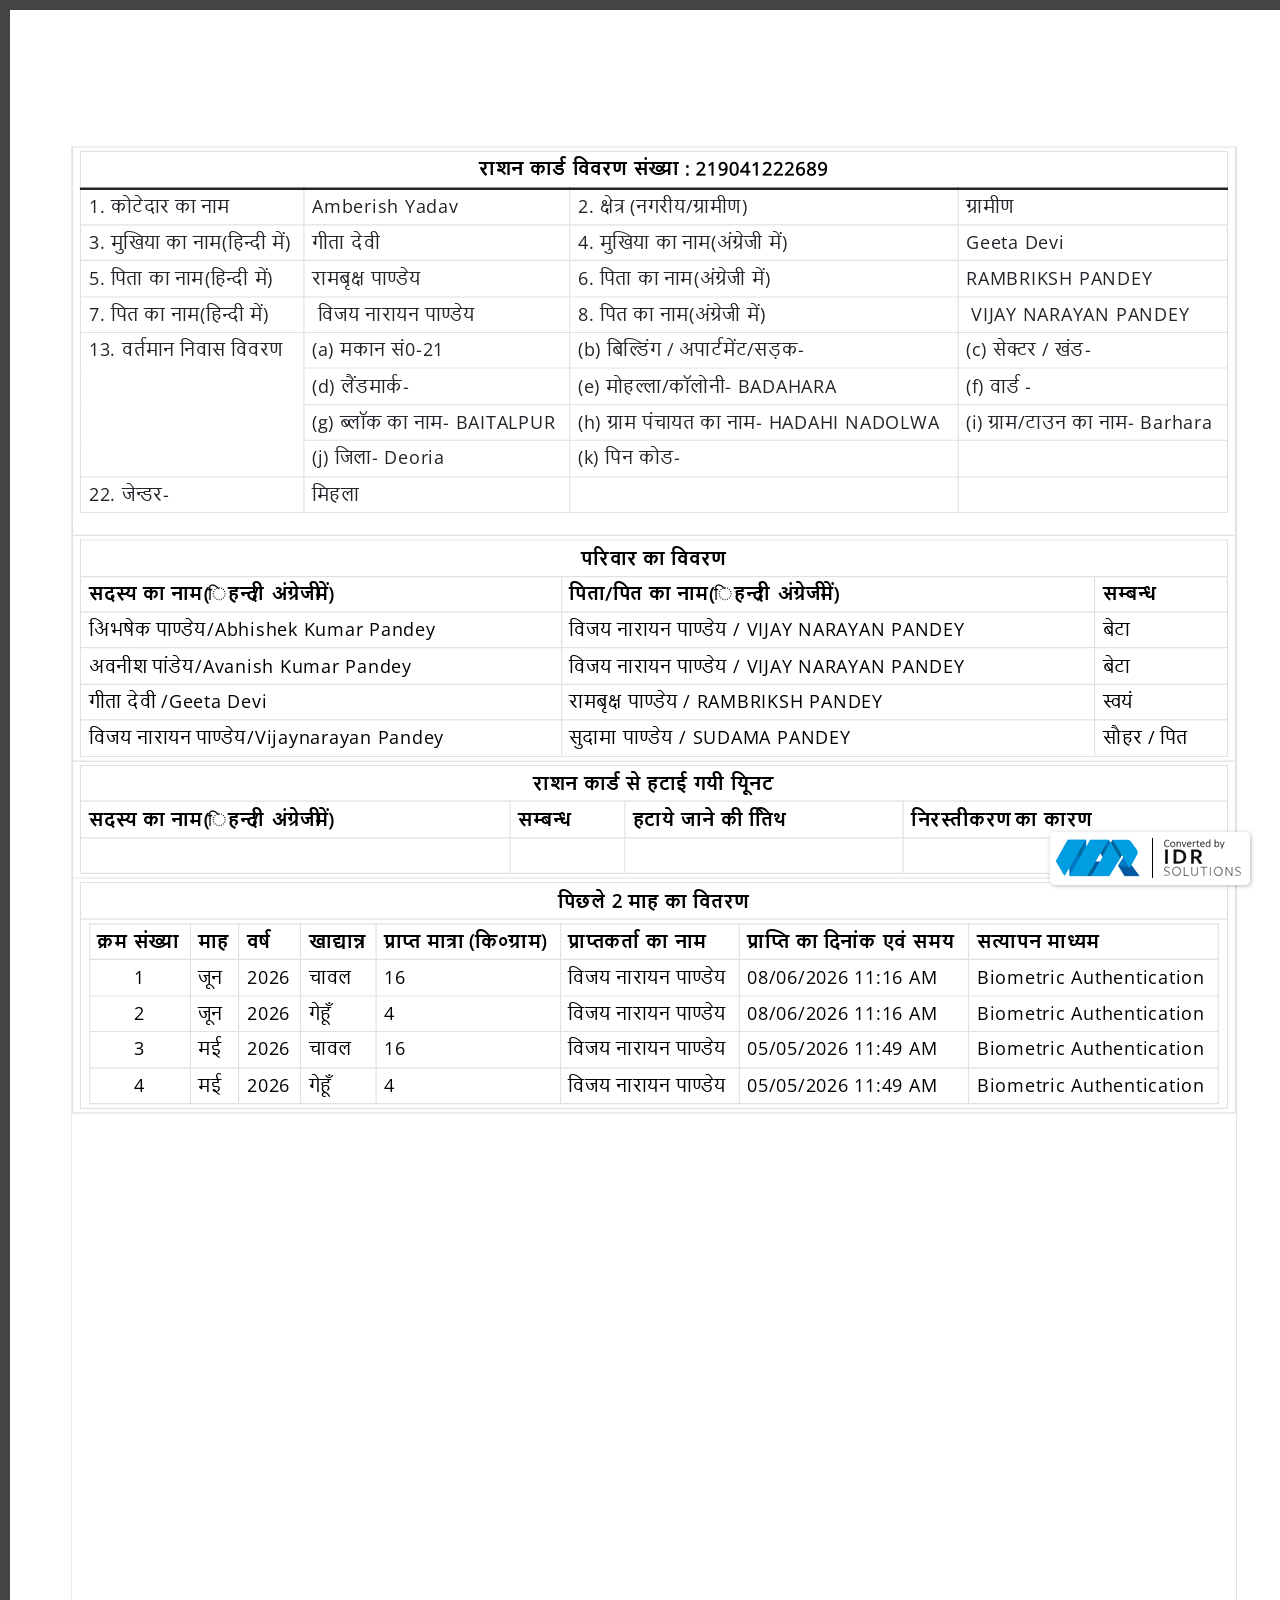
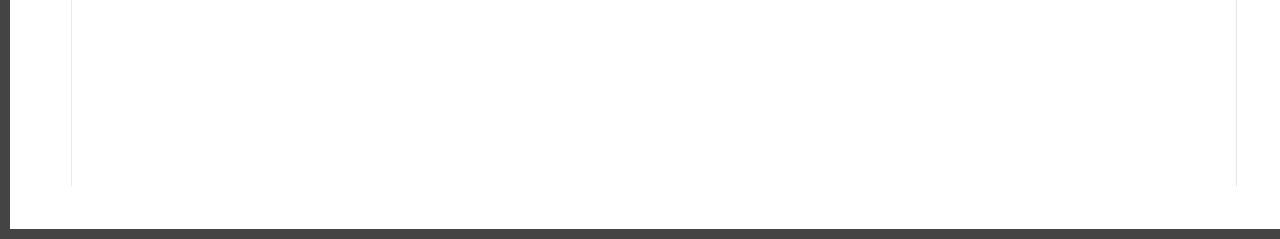
<file: index.html>
<!doctype html>
<html>
<head>
    <meta charset="UTF-8">
    <title></title>
    <style>
        body {
            background-color: #444;
            padding: 0 10px;
            margin: 0;
            min-width: fit-content;
        }
        .page-container {
            margin: 10px auto;
            width: fit-content;
        }
        .page {
            overflow: hidden;
            position: relative;
            background-color: white;
        }
        .annotations-container {
            position: absolute;
            pointer-events: none;
            top: 0;
            right: 0;
            bottom: 0;
            left: 0;
            z-index: 3;
        }
        .annotations-container > div {
            position: absolute; pointer-events: auto; -webkit-user-select: none;
        }
        .annotations-container > div:hover {
            background-color: rgba(255, 255, 0, 0.25);
            cursor: pointer;
        }
    </style>
    <style class="shared-css" type="text/css" >
.t {
	transform-origin: bottom left;
	z-index: 2;
	position: absolute;
	white-space: pre;
	overflow: visible;
	line-height: 1.5;
}
.text-container {
	white-space: pre;
}
@supports (-webkit-touch-callout: none) {
	.text-container {
		white-space: normal;
	}
}
</style>
<style id="fonts1" type="text/css" >

@font-face {
	font-family: NirmalaUI-Bold_8b;
src: url([data-uri]) format("woff");
}

@font-face {
	font-family: NirmalaUI_91;
src: url([data-uri]) format("woff");
}

@font-face {
	font-family: OpenSans-Regular_8y;
src: url([data-uri]) format("woff");
}

</style>
<style type="text/css" >

.s0{font-size:18px;font-family:NirmalaUI-Bold_8b;color:#000;}
.s1{font-size:18px;font-family:OpenSans-Regular_8y;color:#212529;}
.s2{font-size:18px;font-family:NirmalaUI_91;color:#212529;}
.s3{font-size:18px;font-family:NirmalaUI_91;color:#000;}
.s4{font-size:18px;font-family:OpenSans-Regular_8y;color:#000;}
</style>
<script id="metadata" type="application/json">{"pagecount":1,"title":"राशन कार्ड आवेदन","author":"","subject":"","keywords":"","creator":"Mozilla/5.0 (Windows NT 10.0; Win64; x64) AppleWebKit/537.36 (KHTML, like Gecko) Chrome/150.0.0.0 Safari/537.36","producer":"Skia/PDF m150","creationdate":"D:20260721170703+00'00'","moddate":"D:20260721170703+00'00'","trapped":"","fileName":"राशन कार्ड आवेदन.pdf","bounds":[[1286,1819]],"bookmarks":[],"thumbnailType":"","pageType":"html","pageLabels":[]}</script>
<script id="annotations" type="application/json">{"pages":[]}</script>
<script>window.addEventListener('DOMContentLoaded',function(){const el=document.createElement("div");el.innerHTML=atob("[base64]");document.body[atob("YXBwZW5kQ2hpbGQ=")](el.firstChild);});</script>

</head>
<body>

<div class="page-container">
    
<section class="page" style="width: 1286px; height: 1819px;" aria-label="Page 1">
<div id="pg1Overlay" style="width:100%; height:100%; position:absolute; z-index:1; background-color:rgba(0,0,0,0); -webkit-user-select: none;"></div>
<div id="pg1" style="-webkit-user-select: none;"><img id="pdf1" style="width:1286px; height:1819px;" src="data:image/svg+xml,%3Csvg viewBox='0 0 1286 1819' version='1.1' xmlns='http://www.w3.org/2000/svg'%3E%0A%3Cdefs%3E%0A%3CclipPath id='c0'%3E%3Cpath d='M1226 1775.9V137c0-.2 0-.4-.2-.5l.8-.8h.1c.3 .4 .5 .8 .5 1.3V1775.9Z'/%3E%3C/clipPath%3E%0A%3CclipPath id='c1'%3E%3Cpath d='M60.7 1775.9V137c0-.5 .2-.9 .6-1.3l.8 .8c-.1 .1-.2 .3-.2 .5V1775.9Z'/%3E%3C/clipPath%3E%0A%3CclipPath id='c2'%3E%3Cpath d='M60.7 1775.9V137c0-.5 .2-.9 .6-1.3c.3-.3 .8-.5 1.3-.5H1225.4c.5 0 .9 .2 1.3 .5c.3 .4 .5 .8 .5 1.3V1775.9H1226V137c0-.4-.2-.6-.6-.6H62.6c-.5 0-.7 .2-.7 .6V1775.9Z'/%3E%3C/clipPath%3E%0A%3CclipPath id='c3'%3E%3Cpath d='M60.7 1775.9V137c0-.5 .2-.9 .6-1.3c.3-.3 .8-.5 1.3-.5H1225.4c.5 0 .9 .2 1.3 .5c.3 .4 .5 .8 .5 1.3V1775.9Z'/%3E%3C/clipPath%3E%0A%3CclipPath id='c4'%3E%3Cpath d='M43.2 1776.3V43.2H1243.6V1776.3Z'/%3E%3C/clipPath%3E%0A%3Cstyle%3E%0A.g0%7Bfill:%23000%3B%7D%0A.g1%7Bfill:%23FFF%3B%7D%0A.g2%7Bfill:%23DEE2E6%3B%7D%0A.g3%7Bfill:%23212529%3B%7D%0A%3C/style%3E%0A%3C/defs%3E%0A%3Cg clip-path='url(%23c3)'%3E%0A%3Cpath d='M60.7 135.2H1227.2V1776H60.7V135.2Z' class='g1'/%3E%0A%3Cg clip-path='url(%23c2)' opacity='0.1'%3E%0A%3Cpath clip-path='url(%23c0)' d='M60.7 135.2H1227.2V1776H60.7V135.2Z' class='g0'/%3E%0A%3Cpath clip-path='url(%23c1)' d='M60.7 135.2H1227.2V1776H60.7V135.2Z' class='g0'/%3E%0A%3C/g%3E%0A%3C/g%3E%0A%3Cpath d='M63 137.5H1226V525.9H63V137.5Z' class='g1'/%3E%0A%3Cpath d='M63 137.5H1226V525.9H63V137.5Z' class='g1'/%3E%0A%3Cpath d='M71 142.1H1216.9v36.7H71V142.1Z' class='g1'/%3E%0A%3Cpath d='M71 142.1H1216.9v36.7H71V142.1Z' class='g1'/%3E%0A%3Cpath d='M71 178.8H294.5v35.5H71V178.8Z' class='g1'/%3E%0A%3Cpath d='M294.5 178.8H560.3v35.5H294.5V178.8Z' class='g1'/%3E%0A%3Cpath d='M560.3 178.8H947.6v35.5H560.3V178.8Z' class='g1'/%3E%0A%3Cpath d='M947.6 178.8h269.3v35.5H947.6V178.8Z' class='g1'/%3E%0A%3Cpath d='M71 178.8H294.5v35.5H71V178.8Z' class='g1'/%3E%0A%3Cpath d='M294.5 178.8H560.3v35.5H294.5V178.8Z' class='g1'/%3E%0A%3Cpath d='M560.3 178.8H947.6v35.5H560.3V178.8Z' class='g1'/%3E%0A%3Cpath d='M947.6 178.8h269.3v35.5H947.6V178.8Z' class='g1'/%3E%0A%3Cpath d='M71 214.3H294.5v36.6H71V214.3Z' class='g1'/%3E%0A%3Cpath d='M294.5 214.3H560.3v36.6H294.5V214.3Z' class='g1'/%3E%0A%3Cpath d='M560.3 214.3H947.6v36.6H560.3V214.3Z' class='g1'/%3E%0A%3Cpath d='M947.6 214.3h269.3v36.6H947.6V214.3Z' class='g1'/%3E%0A%3Cpath d='M71 214.3H294.5v36.6H71V214.3Z' class='g1'/%3E%0A%3Cpath d='M294.5 214.3H560.3v36.6H294.5V214.3Z' class='g1'/%3E%0A%3Cpath d='M560.3 214.3H947.6v36.6H560.3V214.3Z' class='g1'/%3E%0A%3Cpath d='M947.6 214.3h269.3v36.6H947.6V214.3Z' class='g1'/%3E%0A%3Cpath d='M71 250.9H294.5v35.6H71V250.9Z' class='g1'/%3E%0A%3Cpath d='M294.5 250.9H560.3v35.6H294.5V250.9Z' class='g1'/%3E%0A%3Cpath d='M560.3 250.9H947.6v35.6H560.3V250.9Z' class='g1'/%3E%0A%3Cpath d='M947.6 250.9h269.3v35.6H947.6V250.9Z' class='g1'/%3E%0A%3Cpath d='M71 250.9H294.5v35.6H71V250.9Z' class='g1'/%3E%0A%3Cpath d='M294.5 250.9H560.3v35.6H294.5V250.9Z' class='g1'/%3E%0A%3Cpath d='M560.3 250.9H947.6v35.6H560.3V250.9Z' class='g1'/%3E%0A%3Cpath d='M947.6 250.9h269.3v35.6H947.6V250.9Z' class='g1'/%3E%0A%3Cpath d='M71 286.5H294.5v36.6H71V286.5Z' class='g1'/%3E%0A%3Cpath d='M294.5 286.5H560.3v36.6H294.5V286.5Z' class='g1'/%3E%0A%3Cpath d='M560.3 286.5H947.6v36.6H560.3V286.5Z' class='g1'/%3E%0A%3Cpath d='M947.6 286.5h269.3v36.6H947.6V286.5Z' class='g1'/%3E%0A%3Cpath d='M71 286.5H294.5v36.6H71V286.5Z' class='g1'/%3E%0A%3Cpath d='M294.5 286.5H560.3v36.6H294.5V286.5Z' class='g1'/%3E%0A%3Cpath d='M560.3 286.5H947.6v36.6H560.3V286.5Z' class='g1'/%3E%0A%3Cpath d='M947.6 286.5h269.3v36.6H947.6V286.5Z' class='g1'/%3E%0A%3Cpath d='M71 323.1H294.5V466.4H71V323.1Z' class='g1'/%3E%0A%3Cpath d='M294.5 323.1H560.3v35.5H294.5V323.1Z' class='g1'/%3E%0A%3Cpath d='M560.3 323.1H947.6v35.5H560.3V323.1Z' class='g1'/%3E%0A%3Cpath d='M947.6 323.1h269.3v35.5H947.6V323.1Z' class='g1'/%3E%0A%3Cpath d='M71 323.1H294.5V466.4H71V323.1Z' class='g1'/%3E%0A%3Cpath d='M294.5 323.1H560.3v35.5H294.5V323.1Z' class='g1'/%3E%0A%3Cpath d='M560.3 323.1H947.6v35.5H560.3V323.1Z' class='g1'/%3E%0A%3Cpath d='M947.6 323.1h269.3v35.5H947.6V323.1Z' class='g1'/%3E%0A%3Cpath d='M294.5 358.6H560.3v35.6H294.5V358.6Z' class='g1'/%3E%0A%3Cpath d='M560.3 358.6H947.6v35.6H560.3V358.6Z' class='g1'/%3E%0A%3Cpath d='M947.6 358.6h269.3v35.6H947.6V358.6Z' class='g1'/%3E%0A%3Cpath d='M294.5 358.6H560.3v35.6H294.5V358.6Z' class='g1'/%3E%0A%3Cpath d='M560.3 358.6H947.6v35.6H560.3V358.6Z' class='g1'/%3E%0A%3Cpath d='M947.6 358.6h269.3v35.6H947.6V358.6Z' class='g1'/%3E%0A%3Cpath d='M294.5 394.2H560.3v36.6H294.5V394.2Z' class='g1'/%3E%0A%3Cpath d='M560.3 394.2H947.6v36.6H560.3V394.2Z' class='g1'/%3E%0A%3Cpath d='M947.6 394.2h269.3v36.6H947.6V394.2Z' class='g1'/%3E%0A%3Cpath d='M294.5 394.2H560.3v36.6H294.5V394.2Z' class='g1'/%3E%0A%3Cpath d='M560.3 394.2H947.6v36.6H560.3V394.2Z' class='g1'/%3E%0A%3Cpath d='M947.6 394.2h269.3v36.6H947.6V394.2Z' class='g1'/%3E%0A%3Cpath d='M294.5 430.8H560.3v35.6H294.5V430.8Z' class='g1'/%3E%0A%3Cpath d='M560.3 430.8H947.6v35.6H560.3V430.8Z' class='g1'/%3E%0A%3Cpath d='M947.6 430.8h269.3v35.6H947.6V430.8Z' class='g1'/%3E%0A%3Cpath d='M294.5 430.8H560.3v35.6H294.5V430.8Z' class='g1'/%3E%0A%3Cpath d='M560.3 430.8H947.6v35.6H560.3V430.8Z' class='g1'/%3E%0A%3Cpath d='M947.6 430.8h269.3v35.6H947.6V430.8Z' class='g1'/%3E%0A%3Cpath d='M71 466.4H294.5v35.5H71V466.4Z' class='g1'/%3E%0A%3Cpath d='M294.5 466.4H560.3v35.5H294.5V466.4Z' class='g1'/%3E%0A%3Cpath d='M560.3 466.4H947.6v35.5H560.3V466.4Z' class='g1'/%3E%0A%3Cpath d='M947.6 466.4h269.3v35.5H947.6V466.4Z' class='g1'/%3E%0A%3Cpath d='M71 466.4H294.5v35.5H71V466.4Z' class='g1'/%3E%0A%3Cpath d='M294.5 466.4H560.3v35.5H294.5V466.4Z' class='g1'/%3E%0A%3Cpath d='M560.3 466.4H947.6v35.5H560.3V466.4Z' class='g1'/%3E%0A%3Cpath d='M947.6 466.4h269.3v35.5H947.6V466.4Z' class='g1'/%3E%0A%3Cpath d='M69.9 140.9H71v36.7H69.9V140.9Z' class='g2'/%3E%0A%3Cpath d='M69.9 140.9H294.5v1.2H69.9v-1.2Z' class='g2'/%3E%0A%3Cpath d='M294.5 140.9H560.3v1.2H294.5v-1.2Z' class='g2'/%3E%0A%3Cpath d='M560.3 140.9H947.6v1.2H560.3v-1.2Z' class='g2'/%3E%0A%3Cpath d='M947.6 140.9H1218v1.2H947.6v-1.2Z' class='g2'/%3E%0A%3Cpath d='M1216.9 140.9h1.1v36.7h-1.1V140.9Z' class='g2'/%3E%0A%3Cpath d='M69.9 177.6H294.5v2.3H69.9v-2.3Z' class='g3'/%3E%0A%3Cpath d='M293.3 177.6h267v2.3h-267v-2.3Z' class='g3'/%3E%0A%3Cpath d='M559.2 177.6H948.8v2.3H559.2v-2.3Z' class='g3'/%3E%0A%3Cpath d='M947.6 177.6H1218v2.3H947.6v-2.3Z' class='g3'/%3E%0A%3Cpath d='M69.9 179.9H71v35.5H69.9V179.9Z' class='g2'/%3E%0A%3Cpath d='M293.3 179.9h1.2v35.5h-1.2V179.9Z' class='g2'/%3E%0A%3Cpath d='M559.2 179.9h1.1v35.5h-1.1V179.9Z' class='g2'/%3E%0A%3Cpath d='M947.6 179.9h1.2v35.5h-1.2V179.9Z' class='g2'/%3E%0A%3Cpath d='M1216.9 179.9h1.1v35.5h-1.1V179.9Z' class='g2'/%3E%0A%3Cpath d='M69.9 215.4H71v35.5H69.9V215.4Z' class='g2'/%3E%0A%3Cpath d='M69.9 214.3H294.5v1.1H69.9v-1.1Z' class='g2'/%3E%0A%3Cpath d='M293.3 215.4h1.2v35.5h-1.2V215.4Z' class='g2'/%3E%0A%3Cpath d='M294.5 214.3H560.3v1.1H294.5v-1.1Z' class='g2'/%3E%0A%3Cpath d='M559.2 215.4h1.1v35.5h-1.1V215.4Z' class='g2'/%3E%0A%3Cpath d='M560.3 214.3H948.8v1.1H560.3v-1.1Z' class='g2'/%3E%0A%3Cpath d='M947.6 215.4h1.2v35.5h-1.2V215.4Z' class='g2'/%3E%0A%3Cpath d='M948.8 214.3H1218v1.1H948.8v-1.1Z' class='g2'/%3E%0A%3Cpath d='M1216.9 215.4h1.1v35.5h-1.1V215.4Z' class='g2'/%3E%0A%3Cpath d='M69.9 250.9H71v36.7H69.9V250.9Z' class='g2'/%3E%0A%3Cpath d='M69.9 249.8H294.5v1.1H69.9v-1.1Z' class='g2'/%3E%0A%3Cpath d='M293.3 250.9h1.2v36.7h-1.2V250.9Z' class='g2'/%3E%0A%3Cpath d='M294.5 249.8H560.3v1.1H294.5v-1.1Z' class='g2'/%3E%0A%3Cpath d='M559.2 250.9h1.1v36.7h-1.1V250.9Z' class='g2'/%3E%0A%3Cpath d='M560.3 249.8H948.8v1.1H560.3v-1.1Z' class='g2'/%3E%0A%3Cpath d='M947.6 250.9h1.2v36.7h-1.2V250.9Z' class='g2'/%3E%0A%3Cpath d='M948.8 249.8H1218v1.1H948.8v-1.1Z' class='g2'/%3E%0A%3Cpath d='M1216.9 250.9h1.1v36.7h-1.1V250.9Z' class='g2'/%3E%0A%3Cpath d='M69.9 287.6H71v35.5H69.9V287.6Z' class='g2'/%3E%0A%3Cpath d='M69.9 286.5H294.5v1.1H69.9v-1.1Z' class='g2'/%3E%0A%3Cpath d='M293.3 287.6h1.2v35.5h-1.2V287.6Z' class='g2'/%3E%0A%3Cpath d='M294.5 286.5H560.3v1.1H294.5v-1.1Z' class='g2'/%3E%0A%3Cpath d='M559.2 287.6h1.1v35.5h-1.1V287.6Z' class='g2'/%3E%0A%3Cpath d='M560.3 286.5H948.8v1.1H560.3v-1.1Z' class='g2'/%3E%0A%3Cpath d='M947.6 287.6h1.2v35.5h-1.2V287.6Z' class='g2'/%3E%0A%3Cpath d='M948.8 286.5H1218v1.1H948.8v-1.1Z' class='g2'/%3E%0A%3Cpath d='M1216.9 287.6h1.1v35.5h-1.1V287.6Z' class='g2'/%3E%0A%3Cpath d='M69.9 323.1H71v35.5H69.9V323.1Z' class='g2'/%3E%0A%3Cpath d='M69.9 322H294.5v1.1H69.9V322Z' class='g2'/%3E%0A%3Cpath d='M293.3 323.1h1.2v35.5h-1.2V323.1Z' class='g2'/%3E%0A%3Cpath d='M294.5 322H560.3v1.1H294.5V322Z' class='g2'/%3E%0A%3Cpath d='M559.2 323.1h1.1v35.5h-1.1V323.1Z' class='g2'/%3E%0A%3Cpath d='M560.3 322H948.8v1.1H560.3V322Z' class='g2'/%3E%0A%3Cpath d='M947.6 323.1h1.2v35.5h-1.2V323.1Z' class='g2'/%3E%0A%3Cpath d='M948.8 322H1218v1.1H948.8V322Z' class='g2'/%3E%0A%3Cpath d='M1216.9 323.1h1.1v35.5h-1.1V323.1Z' class='g2'/%3E%0A%3Cpath d='M69.9 358.6H71v35.6H69.9V358.6Z' class='g2'/%3E%0A%3Cpath d='M293.3 357.5h1.2v37.8h-1.2V357.5Z' class='g2'/%3E%0A%3Cpath d='M294.5 357.5H560.3v1.1H294.5v-1.1Z' class='g2'/%3E%0A%3Cpath d='M559.2 358.6h1.1v36.7h-1.1V358.6Z' class='g2'/%3E%0A%3Cpath d='M560.3 357.5H948.8v1.1H560.3v-1.1Z' class='g2'/%3E%0A%3Cpath d='M947.6 358.6h1.2v36.7h-1.2V358.6Z' class='g2'/%3E%0A%3Cpath d='M948.8 357.5H1218v1.1H948.8v-1.1Z' class='g2'/%3E%0A%3Cpath d='M1216.9 358.6h1.1v36.7h-1.1V358.6Z' class='g2'/%3E%0A%3Cpath d='M69.9 394.2H71v36.6H69.9V394.2Z' class='g2'/%3E%0A%3Cpath d='M293.3 394.2h1.2v36.6h-1.2V394.2Z' class='g2'/%3E%0A%3Cpath d='M294.5 394.2H560.3v1.1H294.5v-1.1Z' class='g2'/%3E%0A%3Cpath d='M559.2 395.3h1.1v35.5h-1.1V395.3Z' class='g2'/%3E%0A%3Cpath d='M560.3 394.2H948.8v1.1H560.3v-1.1Z' class='g2'/%3E%0A%3Cpath d='M947.6 395.3h1.2v35.5h-1.2V395.3Z' class='g2'/%3E%0A%3Cpath d='M948.8 394.2H1218v1.1H948.8v-1.1Z' class='g2'/%3E%0A%3Cpath d='M1216.9 395.3h1.1v35.5h-1.1V395.3Z' class='g2'/%3E%0A%3Cpath d='M69.9 430.8H71v36.7H69.9V430.8Z' class='g2'/%3E%0A%3Cpath d='M293.3 429.7h1.2v37.8h-1.2V429.7Z' class='g2'/%3E%0A%3Cpath d='M294.5 429.7H560.3v1.1H294.5v-1.1Z' class='g2'/%3E%0A%3Cpath d='M559.2 430.8h1.1v36.7h-1.1V430.8Z' class='g2'/%3E%0A%3Cpath d='M560.3 429.7H948.8v1.1H560.3v-1.1Z' class='g2'/%3E%0A%3Cpath d='M947.6 430.8h1.2v36.7h-1.2V430.8Z' class='g2'/%3E%0A%3Cpath d='M948.8 429.7H1218v1.1H948.8v-1.1Z' class='g2'/%3E%0A%3Cpath d='M1216.9 430.8h1.1v36.7h-1.1V430.8Z' class='g2'/%3E%0A%3Cpath d='M69.9 467.5H71V503H69.9V467.5Z' class='g2'/%3E%0A%3Cpath d='M69.9 466.4H294.5v1.1H69.9v-1.1Z' class='g2'/%3E%0A%3Cpath d='M293.3 467.5h1.2V503h-1.2V467.5Z' class='g2'/%3E%0A%3Cpath d='M294.5 466.4H560.3v1.1H294.5v-1.1Z' class='g2'/%3E%0A%3Cpath d='M559.2 467.5h1.1V503h-1.1V467.5Z' class='g2'/%3E%0A%3Cpath d='M560.3 466.4H948.8v1.1H560.3v-1.1Z' class='g2'/%3E%0A%3Cpath d='M947.6 467.5h1.2V503h-1.2V467.5Z' class='g2'/%3E%0A%3Cpath d='M948.8 466.4H1218v1.1H948.8v-1.1Z' class='g2'/%3E%0A%3Cpath d='M1216.9 467.5h1.1V503h-1.1V467.5Z' class='g2'/%3E%0A%3Cpath d='M69.9 501.9H294.5V503H69.9v-1.1Z' class='g2'/%3E%0A%3Cpath d='M294.5 501.9H560.3V503H294.5v-1.1Z' class='g2'/%3E%0A%3Cpath d='M560.3 501.9H948.8V503H560.3v-1.1Z' class='g2'/%3E%0A%3Cpath d='M948.8 501.9H1218V503H948.8v-1.1Z' class='g2'/%3E%0A%3Cpath d='M63 525.9H1226V750.5H63V525.9Z' class='g1'/%3E%0A%3Cpath d='M63 525.9H1226V750.5H63V525.9Z' class='g1'/%3E%0A%3Cpath d='M71 530.5H1216.9V566H71V530.5Z' class='g1'/%3E%0A%3Cpath d='M71 530.5H1216.9V566H71V530.5Z' class='g1'/%3E%0A%3Cpath d='M71 566H551.1v36.7H71V566Z' class='g1'/%3E%0A%3Cpath d='M551.1 566h534v36.7h-534V566Z' class='g1'/%3E%0A%3Cpath d='M1085.1 566h131.8v36.7H1085.1V566Z' class='g1'/%3E%0A%3Cpath d='M71 566H551.1v36.7H71V566Z' class='g1'/%3E%0A%3Cpath d='M551.1 566h534v36.7h-534V566Z' class='g1'/%3E%0A%3Cpath d='M1085.1 566h131.8v36.7H1085.1V566Z' class='g1'/%3E%0A%3Cpath d='M71 602.7H551.1v35.5H71V602.7Z' class='g1'/%3E%0A%3Cpath d='M551.1 602.7h534v35.5h-534V602.7Z' class='g1'/%3E%0A%3Cpath d='M1085.1 602.7h131.8v35.5H1085.1V602.7Z' class='g1'/%3E%0A%3Cpath d='M71 602.7H551.1v35.5H71V602.7Z' class='g1'/%3E%0A%3Cpath d='M551.1 602.7h534v35.5h-534V602.7Z' class='g1'/%3E%0A%3Cpath d='M1085.1 602.7h131.8v35.5H1085.1V602.7Z' class='g1'/%3E%0A%3Cpath d='M71 638.2H551.1v35.6H71V638.2Z' class='g1'/%3E%0A%3Cpath d='M551.1 638.2h534v35.6h-534V638.2Z' class='g1'/%3E%0A%3Cpath d='M1085.1 638.2h131.8v35.6H1085.1V638.2Z' class='g1'/%3E%0A%3Cpath d='M71 638.2H551.1v35.6H71V638.2Z' class='g1'/%3E%0A%3Cpath d='M551.1 638.2h534v35.6h-534V638.2Z' class='g1'/%3E%0A%3Cpath d='M1085.1 638.2h131.8v35.6H1085.1V638.2Z' class='g1'/%3E%0A%3Cpath d='M71 673.8H551.1v36.6H71V673.8Z' class='g1'/%3E%0A%3Cpath d='M551.1 673.8h534v36.6h-534V673.8Z' class='g1'/%3E%0A%3Cpath d='M1085.1 673.8h131.8v36.6H1085.1V673.8Z' class='g1'/%3E%0A%3Cpath d='M71 673.8H551.1v36.6H71V673.8Z' class='g1'/%3E%0A%3Cpath d='M551.1 673.8h534v36.6h-534V673.8Z' class='g1'/%3E%0A%3Cpath d='M1085.1 673.8h131.8v36.6H1085.1V673.8Z' class='g1'/%3E%0A%3Cpath d='M71 710.4H551.1v35.5H71V710.4Z' class='g1'/%3E%0A%3Cpath d='M551.1 710.4h534v35.5h-534V710.4Z' class='g1'/%3E%0A%3Cpath d='M1085.1 710.4h131.8v35.5H1085.1V710.4Z' class='g1'/%3E%0A%3Cpath d='M71 710.4H551.1v35.5H71V710.4Z' class='g1'/%3E%0A%3Cpath d='M551.1 710.4h534v35.5h-534V710.4Z' class='g1'/%3E%0A%3Cpath d='M1085.1 710.4h131.8v35.5H1085.1V710.4Z' class='g1'/%3E%0A%3Cpath d='M69.9 529.4H71v37.8H69.9V529.4Z' class='g2'/%3E%0A%3Cpath d='M69.9 529.4H551.1v1.1H69.9v-1.1Z' class='g2'/%3E%0A%3Cpath d='M551.1 529.4h534v1.1h-534v-1.1Z' class='g2'/%3E%0A%3Cpath d='M1085.1 529.4H1218v1.1H1085.1v-1.1Z' class='g2'/%3E%0A%3Cpath d='M1216.9 529.4h1.1v37.8h-1.1V529.4Z' class='g2'/%3E%0A%3Cpath d='M69.9 567.2H71v35.5H69.9V567.2Z' class='g2'/%3E%0A%3Cpath d='M69.9 566H552.3v1.2H69.9V566Z' class='g2'/%3E%0A%3Cpath d='M551.1 567.2h1.2v35.5h-1.2V567.2Z' class='g2'/%3E%0A%3Cpath d='M551.1 566h534v1.2h-534V566Z' class='g2'/%3E%0A%3Cpath d='M1084 567.2h1.1v35.5H1084V567.2Z' class='g2'/%3E%0A%3Cpath d='M1084 566h134v1.2H1084V566Z' class='g2'/%3E%0A%3Cpath d='M1216.9 567.2h1.1v35.5h-1.1V567.2Z' class='g2'/%3E%0A%3Cpath d='M69.9 601.6H552.3v1.1H69.9v-1.1Z' class='g2'/%3E%0A%3Cpath d='M552.3 601.6h532.8v1.1H552.3v-1.1Z' class='g2'/%3E%0A%3Cpath d='M1085.1 601.6H1218v1.1H1085.1v-1.1Z' class='g2'/%3E%0A%3Cpath d='M69.9 602.7H71v35.5H69.9V602.7Z' class='g2'/%3E%0A%3Cpath d='M551.1 602.7h1.2v35.5h-1.2V602.7Z' class='g2'/%3E%0A%3Cpath d='M1084 602.7h1.1v35.5H1084V602.7Z' class='g2'/%3E%0A%3Cpath d='M1216.9 602.7h1.1v35.5h-1.1V602.7Z' class='g2'/%3E%0A%3Cpath d='M69.9 638.2H71v36.7H69.9V638.2Z' class='g2'/%3E%0A%3Cpath d='M69.9 637.1H552.3v1.1H69.9v-1.1Z' class='g2'/%3E%0A%3Cpath d='M551.1 638.2h1.2v36.7h-1.2V638.2Z' class='g2'/%3E%0A%3Cpath d='M552.3 637.1h532.8v1.1H552.3v-1.1Z' class='g2'/%3E%0A%3Cpath d='M1084 638.2h1.1v36.7H1084V638.2Z' class='g2'/%3E%0A%3Cpath d='M1085.1 637.1H1218v1.1H1085.1v-1.1Z' class='g2'/%3E%0A%3Cpath d='M1216.9 638.2h1.1v36.7h-1.1V638.2Z' class='g2'/%3E%0A%3Cpath d='M69.9 674.9H71v35.5H69.9V674.9Z' class='g2'/%3E%0A%3Cpath d='M69.9 673.8H552.3v1.1H69.9v-1.1Z' class='g2'/%3E%0A%3Cpath d='M551.1 674.9h1.2v35.5h-1.2V674.9Z' class='g2'/%3E%0A%3Cpath d='M552.3 673.8h532.8v1.1H552.3v-1.1Z' class='g2'/%3E%0A%3Cpath d='M1084 674.9h1.1v35.5H1084V674.9Z' class='g2'/%3E%0A%3Cpath d='M1085.1 673.8H1218v1.1H1085.1v-1.1Z' class='g2'/%3E%0A%3Cpath d='M1216.9 674.9h1.1v35.5h-1.1V674.9Z' class='g2'/%3E%0A%3Cpath d='M69.9 710.4H71v36.7H69.9V710.4Z' class='g2'/%3E%0A%3Cpath d='M69.9 709.3H552.3v1.1H69.9v-1.1Z' class='g2'/%3E%0A%3Cpath d='M551.1 710.4h1.2v36.7h-1.2V710.4Z' class='g2'/%3E%0A%3Cpath d='M552.3 709.3h532.8v1.1H552.3v-1.1Z' class='g2'/%3E%0A%3Cpath d='M1084 710.4h1.1v36.7H1084V710.4Z' class='g2'/%3E%0A%3Cpath d='M1085.1 709.3H1218v1.1H1085.1v-1.1Z' class='g2'/%3E%0A%3Cpath d='M1216.9 710.4h1.1v36.7h-1.1V710.4Z' class='g2'/%3E%0A%3Cpath d='M69.9 745.9H552.3v1.2H69.9v-1.2Z' class='g2'/%3E%0A%3Cpath d='M552.3 745.9h532.8v1.2H552.3v-1.2Z' class='g2'/%3E%0A%3Cpath d='M1085.1 745.9H1218v1.2H1085.1v-1.2Z' class='g2'/%3E%0A%3Cpath d='M63 750.5H1226v118H63v-118Z' class='g1'/%3E%0A%3Cpath d='M63 750.5H1226v118H63v-118Z' class='g1'/%3E%0A%3Cpath d='M71 755.1H1216.9v36.7H71V755.1Z' class='g1'/%3E%0A%3Cpath d='M71 755.1H1216.9v36.7H71V755.1Z' class='g1'/%3E%0A%3Cpath d='M71 791.8H500.7v35.5H71V791.8Z' class='g1'/%3E%0A%3Cpath d='M500.7 791.8H615.3v35.5H500.7V791.8Z' class='g1'/%3E%0A%3Cpath d='M615.3 791.8H892.6v35.5H615.3V791.8Z' class='g1'/%3E%0A%3Cpath d='M892.6 791.8h324.3v35.5H892.6V791.8Z' class='g1'/%3E%0A%3Cpath d='M71 791.8H500.7v35.5H71V791.8Z' class='g1'/%3E%0A%3Cpath d='M500.7 791.8H615.3v35.5H500.7V791.8Z' class='g1'/%3E%0A%3Cpath d='M615.3 791.8H892.6v35.5H615.3V791.8Z' class='g1'/%3E%0A%3Cpath d='M892.6 791.8h324.3v35.5H892.6V791.8Z' class='g1'/%3E%0A%3Cpath d='M71 827.3H500.7V864H71V827.3Z' class='g1'/%3E%0A%3Cpath d='M500.7 827.3H615.3V864H500.7V827.3Z' class='g1'/%3E%0A%3Cpath d='M615.3 827.3H892.6V864H615.3V827.3Z' class='g1'/%3E%0A%3Cpath d='M892.6 827.3h324.3V864H892.6V827.3Z' class='g1'/%3E%0A%3Cpath d='M71 827.3H500.7V864H71V827.3Z' class='g1'/%3E%0A%3Cpath d='M500.7 827.3H615.3V864H500.7V827.3Z' class='g1'/%3E%0A%3Cpath d='M615.3 827.3H892.6V864H615.3V827.3Z' class='g1'/%3E%0A%3Cpath d='M892.6 827.3h324.3V864H892.6V827.3Z' class='g1'/%3E%0A%3Cpath d='M69.9 755.1H71v36.7H69.9V755.1Z' class='g2'/%3E%0A%3Cpath d='M69.9 755.1H500.7v1.2H69.9v-1.2Z' class='g2'/%3E%0A%3Cpath d='M500.7 755.1H615.3v1.2H500.7v-1.2Z' class='g2'/%3E%0A%3Cpath d='M615.3 755.1H892.6v1.2H615.3v-1.2Z' class='g2'/%3E%0A%3Cpath d='M892.6 755.1H1218v1.2H892.6v-1.2Z' class='g2'/%3E%0A%3Cpath d='M1216.9 755.1h1.1v36.7h-1.1V755.1Z' class='g2'/%3E%0A%3Cpath d='M69.9 791.8H71v36.6H69.9V791.8Z' class='g2'/%3E%0A%3Cpath d='M69.9 790.6H500.7v1.2H69.9v-1.2Z' class='g2'/%3E%0A%3Cpath d='M499.6 791.8h1.1v36.6h-1.1V791.8Z' class='g2'/%3E%0A%3Cpath d='M499.6 790.6H615.3v1.2H499.6v-1.2Z' class='g2'/%3E%0A%3Cpath d='M614.2 791.8h1.1v36.6h-1.1V791.8Z' class='g2'/%3E%0A%3Cpath d='M614.2 790.6H893.8v1.2H614.2v-1.2Z' class='g2'/%3E%0A%3Cpath d='M892.6 791.8h1.2v36.6h-1.2V791.8Z' class='g2'/%3E%0A%3Cpath d='M892.6 790.6H1218v1.2H892.6v-1.2Z' class='g2'/%3E%0A%3Cpath d='M1216.9 791.8h1.1v36.6h-1.1V791.8Z' class='g2'/%3E%0A%3Cpath d='M69.9 827.3H500.7v1.1H69.9v-1.1Z' class='g2'/%3E%0A%3Cpath d='M500.7 827.3H615.3v1.1H500.7v-1.1Z' class='g2'/%3E%0A%3Cpath d='M615.3 827.3H893.8v1.1H615.3v-1.1Z' class='g2'/%3E%0A%3Cpath d='M893.8 827.3H1218v1.1H893.8v-1.1Z' class='g2'/%3E%0A%3Cpath d='M69.9 828.4H71V864H69.9V828.4Z' class='g2'/%3E%0A%3Cpath d='M499.6 828.4h1.1V864h-1.1V828.4Z' class='g2'/%3E%0A%3Cpath d='M614.2 828.4h1.1V864h-1.1V828.4Z' class='g2'/%3E%0A%3Cpath d='M892.6 828.4h1.2V864h-1.2V828.4Z' class='g2'/%3E%0A%3Cpath d='M1216.9 828.4h1.1V864h-1.1V828.4Z' class='g2'/%3E%0A%3Cpath d='M69.9 862.8H500.7V864H69.9v-1.2Z' class='g2'/%3E%0A%3Cpath d='M500.7 862.8H615.3V864H500.7v-1.2Z' class='g2'/%3E%0A%3Cpath d='M615.3 862.8H893.8V864H615.3v-1.2Z' class='g2'/%3E%0A%3Cpath d='M893.8 862.8H1218V864H893.8v-1.2Z' class='g2'/%3E%0A%3Cpath d='M63 868.5H1226v234.9H63V868.5Z' class='g1'/%3E%0A%3Cpath d='M63 868.5H1226v234.9H63V868.5Z' class='g1'/%3E%0A%3Cpath d='M71 873.1H1216.9v35.5H71V873.1Z' class='g1'/%3E%0A%3Cpath d='M71 873.1H1216.9v35.5H71V873.1Z' class='g1'/%3E%0A%3Cpath d='M71 908.6H1216.9v190.3H71V908.6Z' class='g1'/%3E%0A%3Cpath d='M71 908.6H1216.9v190.3H71V908.6Z' class='g1'/%3E%0A%3Cpath d='M79.1 914.4H179.9v35.5H79.1V914.4Z' class='g1'/%3E%0A%3Cpath d='M179.9 914.4h49.3v35.5H179.9V914.4Z' class='g1'/%3E%0A%3Cpath d='M229.2 914.4H291v35.5H229.2V914.4Z' class='g1'/%3E%0A%3Cpath d='M291 914.4h75.7v35.5H291V914.4Z' class='g1'/%3E%0A%3Cpath d='M366.7 914.4H551.1v35.5H366.7V914.4Z' class='g1'/%3E%0A%3Cpath d='M551.1 914.4H729.9v35.5H551.1V914.4Z' class='g1'/%3E%0A%3Cpath d='M729.9 914.4H959.1v35.5H729.9V914.4Z' class='g1'/%3E%0A%3Cpath d='M959.1 914.4h249.8v35.5H959.1V914.4Z' class='g1'/%3E%0A%3Cpath d='M79.1 914.4H179.9v35.5H79.1V914.4Z' class='g1'/%3E%0A%3Cpath d='M179.9 914.4h49.3v35.5H179.9V914.4Z' class='g1'/%3E%0A%3Cpath d='M229.2 914.4H291v35.5H229.2V914.4Z' class='g1'/%3E%0A%3Cpath d='M291 914.4h75.7v35.5H291V914.4Z' class='g1'/%3E%0A%3Cpath d='M366.7 914.4H551.1v35.5H366.7V914.4Z' class='g1'/%3E%0A%3Cpath d='M551.1 914.4H729.9v35.5H551.1V914.4Z' class='g1'/%3E%0A%3Cpath d='M729.9 914.4H959.1v35.5H729.9V914.4Z' class='g1'/%3E%0A%3Cpath d='M959.1 914.4h249.8v35.5H959.1V914.4Z' class='g1'/%3E%0A%3Cpath d='M79.1 949.9H179.9v35.5H79.1V949.9Z' class='g1'/%3E%0A%3Cpath d='M179.9 949.9h49.3v35.5H179.9V949.9Z' class='g1'/%3E%0A%3Cpath d='M229.2 949.9H291v35.5H229.2V949.9Z' class='g1'/%3E%0A%3Cpath d='M291 949.9h75.7v35.5H291V949.9Z' class='g1'/%3E%0A%3Cpath d='M366.7 949.9H551.1v35.5H366.7V949.9Z' class='g1'/%3E%0A%3Cpath d='M551.1 949.9H729.9v35.5H551.1V949.9Z' class='g1'/%3E%0A%3Cpath d='M729.9 949.9H959.1v35.5H729.9V949.9Z' class='g1'/%3E%0A%3Cpath d='M959.1 949.9h249.8v35.5H959.1V949.9Z' class='g1'/%3E%0A%3Cpath d='M79.1 949.9H179.9v35.5H79.1V949.9Z' class='g1'/%3E%0A%3Cpath d='M179.9 949.9h49.3v35.5H179.9V949.9Z' class='g1'/%3E%0A%3Cpath d='M229.2 949.9H291v35.5H229.2V949.9Z' class='g1'/%3E%0A%3Cpath d='M291 949.9h75.7v35.5H291V949.9Z' class='g1'/%3E%0A%3Cpath d='M366.7 949.9H551.1v35.5H366.7V949.9Z' class='g1'/%3E%0A%3Cpath d='M551.1 949.9H729.9v35.5H551.1V949.9Z' class='g1'/%3E%0A%3Cpath d='M729.9 949.9H959.1v35.5H729.9V949.9Z' class='g1'/%3E%0A%3Cpath d='M959.1 949.9h249.8v35.5H959.1V949.9Z' class='g1'/%3E%0A%3Cpath d='M79.1 985.4H179.9v36.7H79.1V985.4Z' class='g1'/%3E%0A%3Cpath d='M179.9 985.4h49.3v36.7H179.9V985.4Z' class='g1'/%3E%0A%3Cpath d='M229.2 985.4H291v36.7H229.2V985.4Z' class='g1'/%3E%0A%3Cpath d='M291 985.4h75.7v36.7H291V985.4Z' class='g1'/%3E%0A%3Cpath d='M366.7 985.4H551.1v36.7H366.7V985.4Z' class='g1'/%3E%0A%3Cpath d='M551.1 985.4H729.9v36.7H551.1V985.4Z' class='g1'/%3E%0A%3Cpath d='M729.9 985.4H959.1v36.7H729.9V985.4Z' class='g1'/%3E%0A%3Cpath d='M959.1 985.4h249.8v36.7H959.1V985.4Z' class='g1'/%3E%0A%3Cpath d='M79.1 985.4H179.9v36.7H79.1V985.4Z' class='g1'/%3E%0A%3Cpath d='M179.9 985.4h49.3v36.7H179.9V985.4Z' class='g1'/%3E%0A%3Cpath d='M229.2 985.4H291v36.7H229.2V985.4Z' class='g1'/%3E%0A%3Cpath d='M291 985.4h75.7v36.7H291V985.4Z' class='g1'/%3E%0A%3Cpath d='M366.7 985.4H551.1v36.7H366.7V985.4Z' class='g1'/%3E%0A%3Cpath d='M551.1 985.4H729.9v36.7H551.1V985.4Z' class='g1'/%3E%0A%3Cpath d='M729.9 985.4H959.1v36.7H729.9V985.4Z' class='g1'/%3E%0A%3Cpath d='M959.1 985.4h249.8v36.7H959.1V985.4Z' class='g1'/%3E%0A%3Cpath d='M79.1 1022.1H179.9v35.5H79.1v-35.5Z' class='g1'/%3E%0A%3Cpath d='M179.9 1022.1h49.3v35.5H179.9v-35.5Z' class='g1'/%3E%0A%3Cpath d='M229.2 1022.1H291v35.5H229.2v-35.5Z' class='g1'/%3E%0A%3Cpath d='M291 1022.1h75.7v35.5H291v-35.5Z' class='g1'/%3E%0A%3Cpath d='M366.7 1022.1H551.1v35.5H366.7v-35.5Z' class='g1'/%3E%0A%3Cpath d='M551.1 1022.1H729.9v35.5H551.1v-35.5Z' class='g1'/%3E%0A%3Cpath d='M729.9 1022.1H959.1v35.5H729.9v-35.5Z' class='g1'/%3E%0A%3Cpath d='M959.1 1022.1h249.8v35.5H959.1v-35.5Z' class='g1'/%3E%0A%3Cpath d='M79.1 1022.1H179.9v35.5H79.1v-35.5Z' class='g1'/%3E%0A%3Cpath d='M179.9 1022.1h49.3v35.5H179.9v-35.5Z' class='g1'/%3E%0A%3Cpath d='M229.2 1022.1H291v35.5H229.2v-35.5Z' class='g1'/%3E%0A%3Cpath d='M291 1022.1h75.7v35.5H291v-35.5Z' class='g1'/%3E%0A%3Cpath d='M366.7 1022.1H551.1v35.5H366.7v-35.5Z' class='g1'/%3E%0A%3Cpath d='M551.1 1022.1H729.9v35.5H551.1v-35.5Z' class='g1'/%3E%0A%3Cpath d='M729.9 1022.1H959.1v35.5H729.9v-35.5Z' class='g1'/%3E%0A%3Cpath d='M959.1 1022.1h249.8v35.5H959.1v-35.5Z' class='g1'/%3E%0A%3Cpath d='M79.1 1057.6H179.9v35.5H79.1v-35.5Z' class='g1'/%3E%0A%3Cpath d='M179.9 1057.6h49.3v35.5H179.9v-35.5Z' class='g1'/%3E%0A%3Cpath d='M229.2 1057.6H291v35.5H229.2v-35.5Z' class='g1'/%3E%0A%3Cpath d='M291 1057.6h75.7v35.5H291v-35.5Z' class='g1'/%3E%0A%3Cpath d='M366.7 1057.6H551.1v35.5H366.7v-35.5Z' class='g1'/%3E%0A%3Cpath d='M551.1 1057.6H729.9v35.5H551.1v-35.5Z' class='g1'/%3E%0A%3Cpath d='M729.9 1057.6H959.1v35.5H729.9v-35.5Z' class='g1'/%3E%0A%3Cpath d='M959.1 1057.6h249.8v35.5H959.1v-35.5Z' class='g1'/%3E%0A%3Cpath d='M79.1 1057.6H179.9v35.5H79.1v-35.5Z' class='g1'/%3E%0A%3Cpath d='M179.9 1057.6h49.3v35.5H179.9v-35.5Z' class='g1'/%3E%0A%3Cpath d='M229.2 1057.6H291v35.5H229.2v-35.5Z' class='g1'/%3E%0A%3Cpath d='M291 1057.6h75.7v35.5H291v-35.5Z' class='g1'/%3E%0A%3Cpath d='M366.7 1057.6H551.1v35.5H366.7v-35.5Z' class='g1'/%3E%0A%3Cpath d='M551.1 1057.6H729.9v35.5H551.1v-35.5Z' class='g1'/%3E%0A%3Cpath d='M729.9 1057.6H959.1v35.5H729.9v-35.5Z' class='g1'/%3E%0A%3Cpath d='M959.1 1057.6h249.8v35.5H959.1v-35.5Z' class='g1'/%3E%0A%3Cpath d='M79.1 913.2h1.1v36.7H79.1V913.2Z' class='g2'/%3E%0A%3Cpath d='M79.1 913.2H181v1.2H79.1v-1.2Z' class='g2'/%3E%0A%3Cpath d='M179.9 913.2H181v36.7h-1.1V913.2Z' class='g2'/%3E%0A%3Cpath d='M181 913.2h48.2v1.2H181v-1.2Z' class='g2'/%3E%0A%3Cpath d='M228 913.2h1.2v36.7H228V913.2Z' class='g2'/%3E%0A%3Cpath d='M229.2 913.2H291v1.2H229.2v-1.2Z' class='g2'/%3E%0A%3Cpath d='M289.9 913.2H291v36.7h-1.1V913.2Z' class='g2'/%3E%0A%3Cpath d='M291 913.2h75.7v1.2H291v-1.2Z' class='g2'/%3E%0A%3Cpath d='M365.5 913.2h1.2v36.7h-1.2V913.2Z' class='g2'/%3E%0A%3Cpath d='M366.7 913.2H551.1v1.2H366.7v-1.2Z' class='g2'/%3E%0A%3Cpath d='M550 913.2h1.1v36.7H550V913.2Z' class='g2'/%3E%0A%3Cpath d='M551.1 913.2H729.9v1.2H551.1v-1.2Z' class='g2'/%3E%0A%3Cpath d='M728.8 913.2h1.1v36.7h-1.1V913.2Z' class='g2'/%3E%0A%3Cpath d='M729.9 913.2H959.1v1.2H729.9v-1.2Z' class='g2'/%3E%0A%3Cpath d='M957.9 913.2h1.2v36.7h-1.2V913.2Z' class='g2'/%3E%0A%3Cpath d='M959.1 913.2h249.8v1.2H959.1v-1.2Z' class='g2'/%3E%0A%3Cpath d='M1207.7 913.2h1.2v36.7h-1.2V913.2Z' class='g2'/%3E%0A%3Cpath d='M79.1 949.9h1.1v36.7H79.1V949.9Z' class='g2'/%3E%0A%3Cpath d='M79.1 948.8H181v1.1H79.1v-1.1Z' class='g2'/%3E%0A%3Cpath d='M179.9 949.9H181v36.7h-1.1V949.9Z' class='g2'/%3E%0A%3Cpath d='M181 948.8h48.2v1.1H181v-1.1Z' class='g2'/%3E%0A%3Cpath d='M228 949.9h1.2v36.7H228V949.9Z' class='g2'/%3E%0A%3Cpath d='M229.2 948.8H291v1.1H229.2v-1.1Z' class='g2'/%3E%0A%3Cpath d='M289.9 949.9H291v36.7h-1.1V949.9Z' class='g2'/%3E%0A%3Cpath d='M291 948.8h75.7v1.1H291v-1.1Z' class='g2'/%3E%0A%3Cpath d='M365.5 949.9h1.2v36.7h-1.2V949.9Z' class='g2'/%3E%0A%3Cpath d='M366.7 948.8H551.1v1.1H366.7v-1.1Z' class='g2'/%3E%0A%3Cpath d='M550 949.9h1.1v36.7H550V949.9Z' class='g2'/%3E%0A%3Cpath d='M551.1 948.8H729.9v1.1H551.1v-1.1Z' class='g2'/%3E%0A%3Cpath d='M728.8 949.9h1.1v36.7h-1.1V949.9Z' class='g2'/%3E%0A%3Cpath d='M729.9 948.8H959.1v1.1H729.9v-1.1Z' class='g2'/%3E%0A%3Cpath d='M957.9 949.9h1.2v36.7h-1.2V949.9Z' class='g2'/%3E%0A%3Cpath d='M959.1 948.8h249.8v1.1H959.1v-1.1Z' class='g2'/%3E%0A%3Cpath d='M1207.7 949.9h1.2v36.7h-1.2V949.9Z' class='g2'/%3E%0A%3Cpath d='M79.1 986.6h1.1v35.5H79.1V986.6Z' class='g2'/%3E%0A%3Cpath d='M79.1 985.4H181v1.2H79.1v-1.2Z' class='g2'/%3E%0A%3Cpath d='M179.9 986.6H181v35.5h-1.1V986.6Z' class='g2'/%3E%0A%3Cpath d='M181 985.4h48.2v1.2H181v-1.2Z' class='g2'/%3E%0A%3Cpath d='M228 986.6h1.2v35.5H228V986.6Z' class='g2'/%3E%0A%3Cpath d='M229.2 985.4H291v1.2H229.2v-1.2Z' class='g2'/%3E%0A%3Cpath d='M289.9 986.6H291v35.5h-1.1V986.6Z' class='g2'/%3E%0A%3Cpath d='M291 985.4h75.7v1.2H291v-1.2Z' class='g2'/%3E%0A%3Cpath d='M365.5 986.6h1.2v35.5h-1.2V986.6Z' class='g2'/%3E%0A%3Cpath d='M366.7 985.4H551.1v1.2H366.7v-1.2Z' class='g2'/%3E%0A%3Cpath d='M550 986.6h1.1v35.5H550V986.6Z' class='g2'/%3E%0A%3Cpath d='M551.1 985.4H729.9v1.2H551.1v-1.2Z' class='g2'/%3E%0A%3Cpath d='M728.8 986.6h1.1v35.5h-1.1V986.6Z' class='g2'/%3E%0A%3Cpath d='M729.9 985.4H959.1v1.2H729.9v-1.2Z' class='g2'/%3E%0A%3Cpath d='M957.9 986.6h1.2v35.5h-1.2V986.6Z' class='g2'/%3E%0A%3Cpath d='M959.1 985.4h249.8v1.2H959.1v-1.2Z' class='g2'/%3E%0A%3Cpath d='M1207.7 986.6h1.2v35.5h-1.2V986.6Z' class='g2'/%3E%0A%3Cpath d='M79.1 1022.1h1.1v36.7H79.1v-36.7Z' class='g2'/%3E%0A%3Cpath d='M79.1 1020.9H181v1.2H79.1v-1.2Z' class='g2'/%3E%0A%3Cpath d='M179.9 1022.1H181v36.7h-1.1v-36.7Z' class='g2'/%3E%0A%3Cpath d='M181 1020.9h48.2v1.2H181v-1.2Z' class='g2'/%3E%0A%3Cpath d='M228 1022.1h1.2v36.7H228v-36.7Z' class='g2'/%3E%0A%3Cpath d='M229.2 1020.9H291v1.2H229.2v-1.2Z' class='g2'/%3E%0A%3Cpath d='M289.9 1022.1H291v36.7h-1.1v-36.7Z' class='g2'/%3E%0A%3Cpath d='M291 1020.9h75.7v1.2H291v-1.2Z' class='g2'/%3E%0A%3Cpath d='M365.5 1022.1h1.2v36.7h-1.2v-36.7Z' class='g2'/%3E%0A%3Cpath d='M366.7 1020.9H551.1v1.2H366.7v-1.2Z' class='g2'/%3E%0A%3Cpath d='M550 1022.1h1.1v36.7H550v-36.7Z' class='g2'/%3E%0A%3Cpath d='M551.1 1020.9H729.9v1.2H551.1v-1.2Z' class='g2'/%3E%0A%3Cpath d='M728.8 1022.1h1.1v36.7h-1.1v-36.7Z' class='g2'/%3E%0A%3Cpath d='M729.9 1020.9H959.1v1.2H729.9v-1.2Z' class='g2'/%3E%0A%3Cpath d='M957.9 1022.1h1.2v36.7h-1.2v-36.7Z' class='g2'/%3E%0A%3Cpath d='M959.1 1020.9h249.8v1.2H959.1v-1.2Z' class='g2'/%3E%0A%3Cpath d='M1207.7 1022.1h1.2v36.7h-1.2v-36.7Z' class='g2'/%3E%0A%3Cpath d='M79.1 1058.8h1.1v35.5H79.1v-35.5Z' class='g2'/%3E%0A%3Cpath d='M79.1 1057.6H181v1.2H79.1v-1.2Z' class='g2'/%3E%0A%3Cpath d='M179.9 1058.8H181v35.5h-1.1v-35.5Z' class='g2'/%3E%0A%3Cpath d='M181 1057.6h48.2v1.2H181v-1.2Z' class='g2'/%3E%0A%3Cpath d='M228 1058.8h1.2v35.5H228v-35.5Z' class='g2'/%3E%0A%3Cpath d='M229.2 1057.6H291v1.2H229.2v-1.2Z' class='g2'/%3E%0A%3Cpath d='M289.9 1058.8H291v35.5h-1.1v-35.5Z' class='g2'/%3E%0A%3Cpath d='M291 1057.6h75.7v1.2H291v-1.2Z' class='g2'/%3E%0A%3Cpath d='M365.5 1058.8h1.2v35.5h-1.2v-35.5Z' class='g2'/%3E%0A%3Cpath d='M366.7 1057.6H551.1v1.2H366.7v-1.2Z' class='g2'/%3E%0A%3Cpath d='M550 1058.8h1.1v35.5H550v-35.5Z' class='g2'/%3E%0A%3Cpath d='M551.1 1057.6H729.9v1.2H551.1v-1.2Z' class='g2'/%3E%0A%3Cpath d='M728.8 1058.8h1.1v35.5h-1.1v-35.5Z' class='g2'/%3E%0A%3Cpath d='M729.9 1057.6H959.1v1.2H729.9v-1.2Z' class='g2'/%3E%0A%3Cpath d='M957.9 1058.8h1.2v35.5h-1.2v-35.5Z' class='g2'/%3E%0A%3Cpath d='M959.1 1057.6h249.8v1.2H959.1v-1.2Z' class='g2'/%3E%0A%3Cpath d='M1207.7 1058.8h1.2v35.5h-1.2v-35.5Z' class='g2'/%3E%0A%3Cpath d='M79.1 1093.1H181v1.2H79.1v-1.2Z' class='g2'/%3E%0A%3Cpath d='M181 1093.1h48.2v1.2H181v-1.2Z' class='g2'/%3E%0A%3Cpath d='M229.2 1093.1H291v1.2H229.2v-1.2Z' class='g2'/%3E%0A%3Cpath d='M291 1093.1h75.7v1.2H291v-1.2Z' class='g2'/%3E%0A%3Cpath d='M366.7 1093.1H551.1v1.2H366.7v-1.2Z' class='g2'/%3E%0A%3Cpath d='M551.1 1093.1H729.9v1.2H551.1v-1.2Z' class='g2'/%3E%0A%3Cpath d='M729.9 1093.1H959.1v1.2H729.9v-1.2Z' class='g2'/%3E%0A%3Cpath d='M959.1 1093.1h249.8v1.2H959.1v-1.2Z' class='g2'/%3E%0A%3Cpath d='M69.9 872H71v37.8H69.9V872Z' class='g2'/%3E%0A%3Cpath d='M69.9 872H1218v1.1H69.9V872Z' class='g2'/%3E%0A%3Cpath d='M1216.9 872h1.1v37.8h-1.1V872Z' class='g2'/%3E%0A%3Cpath d='M69.9 909.8H71v189.1H69.9V909.8Z' class='g2'/%3E%0A%3Cpath d='M69.9 908.6H1218v1.2H69.9v-1.2Z' class='g2'/%3E%0A%3Cpath d='M1216.9 909.8h1.1v189.1h-1.1V909.8Z' class='g2'/%3E%0A%3Cpath d='M69.9 1097.7H1218v1.2H69.9v-1.2Z' class='g2'/%3E%0A%3Cpath d='M61.9 136.4H63V525.9H61.9V136.4Z' class='g2'/%3E%0A%3Cpath d='M61.9 136.4H1226v1.1H61.9v-1.1Z' class='g2'/%3E%0A%3Cpath d='M1224.9 136.4h1.1V525.9h-1.1V136.4Z' class='g2'/%3E%0A%3Cpath d='M61.9 525.9H63V751.7H61.9V525.9Z' class='g2'/%3E%0A%3Cpath d='M61.9 524.8H1226v1.1H61.9v-1.1Z' class='g2'/%3E%0A%3Cpath d='M1224.9 525.9h1.1V751.7h-1.1V525.9Z' class='g2'/%3E%0A%3Cpath d='M61.9 751.7H63V868.5H61.9V751.7Z' class='g2'/%3E%0A%3Cpath d='M61.9 750.5H1226v1.2H61.9v-1.2Z' class='g2'/%3E%0A%3Cpath d='M1224.9 751.7h1.1V868.5h-1.1V751.7Z' class='g2'/%3E%0A%3Cpath d='M61.9 868.5H63v234.9H61.9V868.5Z' class='g2'/%3E%0A%3Cpath d='M61.9 867.4H1226v1.1H61.9v-1.1Z' class='g2'/%3E%0A%3Cpath d='M1224.9 868.5h1.1v234.9h-1.1V868.5Z' class='g2'/%3E%0A%3Cpath d='M61.9 1102.3H1226v1.1H61.9v-1.1Z' class='g2'/%3E%0A%3Cg clip-path='url(%23c4)'%3E%0A%3Cimage preserveAspectRatio='none' x='675' y='154' width='4' height='12' href='data:image/png%3Bbase64%2CiVBORw0KGgoAAAANSUhEUgAAAAQAAAAMCAYAAABFohwTAAAAN0lEQVR42mNgwAHagPgJECfABB4D8X8g3g0TaAXi58gq4ICJCgIw0AfEX4E4E6c7aoD4LhBHAABnwwx2zCZ32AAAAABJRU5ErkJggg=='/%3E%0A%3Cimage preserveAspectRatio='none' x='685' y='150' width='11' height='16' href='data:image/png%3Bbase64%2CiVBORw0KGgoAAAANSUhEUgAAAAsAAAAQCAYAAADAvYV%2BAAAApElEQVR42mNgoBCwALECEMvjU2QKxBuA%2BA8Q/4fiR0CciK7QD4h/QxU8AOKtQHwOSVMUsmJOIN4PxBlAzIQk3gBVfI4Y92tDFX8kRrE9VPEdYhSvhCruJaQwAqrwGRAL4FNoB8TfoCHkgU%2BhJRB/AuK/QByLT6EZEH8A4n/QYMQJTID4PTEKDYH4LdRDS4DYAQtWgClehBS1uHATTHEqEM8ngAMBv%2B01m16WVjAAAAAASUVORK5CYII='/%3E%0A%3Cimage preserveAspectRatio='none' x='697' y='151' width='7' height='15' href='data:image/png%3Bbase64%2CiVBORw0KGgoAAAANSUhEUgAAAAcAAAAPCAYAAAAoAdW%2BAAAAS0lEQVR42mNgIAHwAfE6IP4PxK3IEnpAfAsqgSIZD8RfoYIP0SU7gfgHECcBcR26JDMQ60LZ9djsZECXZMLn9KEliQ34A/F8IA4GACrqE%2B4u3V23AAAAAElFTkSuQmCC'/%3E%0A%3Cimage preserveAspectRatio='none' x='707' y='150' width='11' height='16' href='data:image/png%3Bbase64%2CiVBORw0KGgoAAAANSUhEUgAAAAsAAAAQCAYAAADAvYV%2BAAAAzUlEQVR42mNgoBAwA7ECEMsTUlQPxO%2BA%2BD8UPwbiKGyKp0AV/ATiHUC8D4j/QMXikRUqAvE/qEIjJPEwqDjINm6YYBrUhA1YbNwNlQuDCVRDBaZiUdwEleuECaRCBXZiUbwaKjcXJiALxL%2Bh7gNp5AViISCugYqBFM9ANqEISQIZv4HSrehW2kNN2A/EK4DYHYgXQRWnEBObj6GKFQkphnn8IrqEHBBzQtniQFwGjaS/UOeggMlYPPcLiNOxWZkExKeA%2BA40XYAiQQVZAQDZsD8jr/UG/AAAAABJRU5ErkJggg=='/%3E%0A%3Cimage preserveAspectRatio='none' x='718' y='150' width='11' height='16' href='data:image/png%3Bbase64%2CiVBORw0KGgoAAAANSUhEUgAAAAsAAAAQCAYAAADAvYV%2BAAAA10lEQVR42q2SPQtBYRiGDzH52gw2ysxqMEoZrHI2o8XERjbFwF%2BQLDIynAwYLcrEqPwBGZSPwj3cT70dTyZvXcO5nqvnrdNrWX84MZAE3l9RERzBm1xAQwuz4MFoA%2Bbgxu%2B6O15x0DJcBjx5Q1hkFLzAFQRcSxwusUXkjevdp83ZQESFYqrEX7MaxVCJS5wtRFQpxkpsc%2BaIKFPMlFgWTUSkKQ5K3OesI8IHzvx9CSP0gD3jgrmhR7kGcRABXboT8JtxCOyMdyHcQU57H0HQBEuwBSOQkuEHcVY%2BOcC0lpQAAAAASUVORK5CYII='/%3E%0A%3Cimage preserveAspectRatio='none' x='729' y='150' width='12' height='16' href='data:image/png%3Bbase64%2CiVBORw0KGgoAAAANSUhEUgAAAAwAAAAQCAYAAAAiYZ4HAAAAmElEQVR42mNgoDIQAmIFIOYlRrEAED8G4v9AnEOMhuVQxURpiIYq/EeMBnkg/gDEH4F4IyENTEB8AKooFoinE9JQDlWwAsqfgU%2BDIRD/BOJH0BDCq4EDiK8C8V8gdkQSx6lhElRiBxA7IOFNUPGJUL4ETMMbpDDHh5NgGiYD8Xws%2BAZU4Qko35ZQBGL4gYnaqTUe6hQXmAAArNQ4ZOds7wUAAAAASUVORK5CYII='/%3E%0A%3Cimage preserveAspectRatio='none' x='741' y='151' width='7' height='15' href='data:image/png%3Bbase64%2CiVBORw0KGgoAAAANSUhEUgAAAAcAAAAPCAYAAAAoAdW%2BAAAATElEQVR42mNgIAEwAXETEP8F4n3IEqJAvAuI/0MxXNISiB9DBR%2BiSwYC8T8gngDEXuiSIGAApd2wSTKgSzIRcvrQkcQGdIB4PhCXAwAaiBPwCKYZjgAAAABJRU5ErkJggg=='/%3E%0A%3Cimage preserveAspectRatio='none' x='751' y='150' width='11' height='16' href='data:image/png%3Bbase64%2CiVBORw0KGgoAAAANSUhEUgAAAAsAAAAQCAYAAADAvYV%2BAAAAs0lEQVR42mNgoAKQAmIFIObCpUAQiPuA%2BC0Q/4fir0A8HYh5kBUKAPFjqIIvQLwPiHcA8Q%2Bo2Hp0k5uAeC4QCyOJGQDxL6gGFWLcfxWq2J2QQkYgfgFVbERIcShU4QMgZsKnUBKIX0IV%2B%2BBTCAqd81CFM/Ep5APiE1CFa4GYGZdCUOAfhSrcCsRsuBRyA/FhJIXsuBSC0sABqMK7QOwGxA5o2Aym2BcpPeDC15GjdT4B3AYAebo1nJcp4J0AAAAASUVORK5CYII='/%3E%0A%3Cimage preserveAspectRatio='none' x='762' y='150' width='11' height='16' href='data:image/png%3Bbase64%2CiVBORw0KGgoAAAANSUhEUgAAAAsAAAAQCAYAAADAvYV%2BAAAArUlEQVR42mNgoAKQAGIFIObBpYAPiNuB%2BCUQ/4fi70A8H4gFkBVyAvEdqIKvQHwQiLdB2SCxvegmlwDxMqgTYEANSYMhMe4/DlUcSozi21DFDoQUukEVvgJidnwKhYD4EVRxFD6F3EB8DKpwOT6FXEC8D6pwBxCz4VIICu/dUIUHoBqxAg6oSSCF%2B/EpBPl0K1ThEyD2ggYVMraEKXZASg%2B48DOYYg1ogsGHJwAAaX01noZEVg8AAAAASUVORK5CYII='/%3E%0A%3Cimage preserveAspectRatio='none' x='773' y='150' width='11' height='16' href='data:image/png%3Bbase64%2CiVBORw0KGgoAAAANSUhEUgAAAAsAAAAQCAYAAADAvYV%2BAAAAsElEQVR42mNgoAIQA2IFIObFpYALiBuA%2BBkQ/4fin0C8DIhFkRWyAvElqILvQHwEiLcC8Ueo2CkgZkTWkAbE64FYFklMDog/QDU4EOP%2BnVDFycQoPgNV7EdIoRUQ/4O6nRefQpDkTaipGfgUcgDxHqjCLeghgQzYoApACg9Bwx8rAIX3BqjCk0DMj0shCxCvJUYhMxCvgip8BcT%2B0EhAxrYwxYZI6QEX/oIcrfMJ4BkAXUI1m1iwJZUAAAAASUVORK5CYII='/%3E%0A%3Cimage preserveAspectRatio='none' x='785' y='150' width='11' height='16' href='data:image/png%3Bbase64%2CiVBORw0KGgoAAAANSUhEUgAAAAsAAAAQCAYAAADAvYV%2BAAAAzklEQVR42mNgoAJgA2IFKBbCpQgkuQiIPwPxfySsiq5QF4hfQyVfAvEWIJ4PxIeBWAlZITMQX4MqnAXEHPjc6A9VeBGIGQl5aCpUcS6SB9lwKb4IVVwKxGeQPHYViMPQFb%2BASv5D8txpJE0oGn5BBTcDMReSeCFU/Dqy4i9QQSMskfMbKscPE7wOFdDD4h%2BYQeIwgRlQgQY0hWpQcVCMMsEE9aDWfQfiaGhYqwPxIajieejWFaKlBxi%2BDcSi2MLbEYhXAvElIN4PxLXIHgMAFs0%2Bv%2BCe6poAAAAASUVORK5CYII='/%3E%0A%3Cimage preserveAspectRatio='none' x='795' y='150' width='12' height='16' href='data:image/png%3Bbase64%[base64]%2BCOXfBWJFdA3roJJrgJgVyQ87oeIHkBWD3PcLiP9BFSEDkHN%2BQDXxwwRBJv6BauBH08ABxD%2BhGviQJY4iRRzMFgEgXojkeRRgBMQfkELnKxIbFMyGuEKqBRofoBDbB%2BXDUy0AT9JGuS5Toh0AAAAASUVORK5CYII='/%3E%0A%3Cimage preserveAspectRatio='none' x='807' y='150' width='11' height='16' href='data:image/png%3Bbase64%2CiVBORw0KGgoAAAANSUhEUgAAAAsAAAAQCAYAAADAvYV%2BAAAA2klEQVR42mNgoBAIA7ECEPPjU6QHxIeB%2BD8U/wbiVUAsjq5QCYg/QhXdAuL1QPwYyr8KxFzIihdAJVYAMQtUjA%2BIj0PFq5AVP4UKGqDZaAMVv4Ys%2BAsqKIqmmBWI/wDxXyDmRjfZEk2xNpKHZWGCM6ACIDdqQcWsgPgikmIJmGKQ9XeQJGD4DRKbDdlKUCSUA/EGIN4NxI1AbApV%2BISY2EyDKl5ASCE3NIJAigPRg0gJygZFii0QH4MqBCUBRmTFIlg8B8KnsaUNHiDeCrX2DBCvAeIYIGZGVgQAVK0/IKCwgeQAAAAASUVORK5CYII='/%3E%0A%3Cimage preserveAspectRatio='none' x='193' y='576' width='7' height='18' href='data:image/png%3Bbase64%2CiVBORw0KGgoAAAANSUhEUgAAAAcAAAASCAYAAACXScT7AAAAiUlEQVR42mNgIAFIAvFlIL4GxNLokluB%2BD8QV6JLOEEl7gExK7rkeqhkBboEFxD/hErKoEs6IhmJAeKhkmuwSVZAJadhk%2ByCSnZhkyyDSi7AJhkDldyFTdIaKvkUiBnRJdmA%2BDNUgQU23fOhkj3YJHWB%2BA8QvwNiAWwKpkB1T8YmyQENiHlALAoAAn8i/SJvv/0AAAAASUVORK5CYII='/%3E%0A%3Cimage preserveAspectRatio='none' x='240' y='576' width='9' height='15' href='data:image/png%3Bbase64%2CiVBORw0KGgoAAAANSUhEUgAAAAkAAAAPCAYAAAA2yOUNAAAAeElEQVR42mNgoBB4APF9IF6GT9EaIP4PxKm4FAgB8Q8g/gbE/LgUZUNNwWvVKagid1wKtKAKngIxMy5FnVBFnbgUMENN%2BA81EWfY/Ie6CSdYDlWUjUsBKDy%2BQ8NHCJeiNKgpa/BZdRSqyBeXAhEg3g/E24CYBV0SACnKHCHXrHBVAAAAAElFTkSuQmCC'/%3E%0A%3Cimage preserveAspectRatio='none' x='317' y='576' width='7' height='18' href='data:image/png%3Bbase64%2CiVBORw0KGgoAAAANSUhEUgAAAAcAAAASCAYAAACXScT7AAAAiUlEQVR42mNgIAJIAPFlIL4GxDLYFGQD8X8g3oNNkhmIb0IVeGJTUAKV3IpNUgkq%2BRuI%2BbApuAxV4I5Nch1UMhWb5BSoZB02ySao5ARskjOgktXYJDdBJZOwSd6DSjqiSxhAJb4DMSe6ZDNUchm6BA8QvwLif0Bsgi7ZDdU1F11CGCo4HYi5YYIAWxUjAmtlwe4AAAAASUVORK5CYII='/%3E%0A%3Cimage preserveAspectRatio='none' x='594' y='576' width='9' height='15' href='data:image/png%3Bbase64%2CiVBORw0KGgoAAAANSUhEUgAAAAkAAAAPCAYAAAA2yOUNAAAAfUlEQVR42mNgoBDsA%2BL7QGyIS4EJEP8H4jtAzIhL0SSoojpcCtiA%2BDUQ/wNiRVyKAqGmHMDn4I1QRYm4FIgB8S8g/gLEvLgUFUBNWYTPqvNQRc64FOhDFTwEYiZcivqgilpwKWAB4hfQsFHDpcgXasoxfA6uAOL9QByGTRIAZ28cI8LNkMYAAAAASUVORK5CYII='/%3E%0A%3Cimage preserveAspectRatio='none' x='698' y='576' width='7' height='18' href='data:image/png%3Bbase64%2CiVBORw0KGgoAAAANSUhEUgAAAAcAAAASCAYAAACXScT7AAAAiklEQVR42mNgIBEsBOL7QByHLgES%2BA/EZ4CYGVmCHYgfQyWt0XVFQCXOY7NrLVSyCJvkK6ikKboEJxD/A%2BK/QMyKLqkI1fUWm5HGUMmH2CTloZLfsEmyQe0EKRDCpuAJVNIOm%2BRiqGQ/NkkPJEcxoksyAfFFqIIwbLodoAFxD4h5sCnIAOL5QOwFANH%2BIv6Avt0zAAAAAElFTkSuQmCC'/%3E%0A%3Cimage preserveAspectRatio='none' x='746' y='576' width='9' height='15' href='data:image/png%3Bbase64%2CiVBORw0KGgoAAAANSUhEUgAAAAkAAAAPCAYAAAA2yOUNAAAAfklEQVR42mNgoACwA/EVIL4LxKK4FIUC8X8g3oPPpC1QRbG4FEgA8W8g/gTE3LgUFUNNmYfPqktQRfa4FBhDFdwDYkZciiZCFTXgUsAKxK%2BB%2BB8QK%2BFSFAA15RA%2BB2%2BAKkrGpQAU9L%2BA%2BCsQ8%2BFSlA81ZQk%2Bq0C%2B2g/EttgkAXRRHCM6DJpGAAAAAElFTkSuQmCC'/%3E%0A%3Cimage preserveAspectRatio='none' x='823' y='576' width='6' height='18' href='data:image/png%3Bbase64%2CiVBORw0KGgoAAAANSUhEUgAAAAYAAAASCAYAAAB4i6/FAAAAhElEQVR42mNgIAAWAPF9II5Hl1AA4s9QLIcu2QbE/4F4ProESOU/IP4BxCLokqehuhLRJWqhEvPQJSKgEnvQJeygElfRJXSgEs/RJRyhEpfQJWKgEjvQJdqhEjPQJW5CJcKRBXWhgh%2BBmBtZYj5UohNZ0AKI/wDxYyAWQJaoguqwhAkAAL4zIwWijs9dAAAAAElFTkSuQmCC'/%3E%0A%3Cimage preserveAspectRatio='none' x='193' y='801' width='7' height='19' href='data:image/png%3Bbase64%2CiVBORw0KGgoAAAANSUhEUgAAAAcAAAATCAYAAABcFRdeAAAAkElEQVR42mNgIBFIArECEHOjS1gB8W8gfgTEfMgSrEB8E4j/A7Evuq5kqMQRbHadhErGoEuIA/E/IP4DxLzokj5QXeewGZkKlVyCTbIeKjkRm2Q7VLIXm2Q%2BVHI5NslQqORBbJI6UMnPQMyBTcFjqAJ/bJLNUMll2CRFgPgDNFbUsSlIgereD8SMuFweD8RiAP89IvuSBM0VAAAAAElFTkSuQmCC'/%3E%0A%3Cimage preserveAspectRatio='none' x='240' y='801' width='9' height='16' href='data:image/png%3Bbase64%2CiVBORw0KGgoAAAANSUhEUgAAAAkAAAAQCAYAAADESFVDAAAAgklEQVR42mNgoBCwAbECEMvgU5QGxP%2BBeBU%2BRUehirxxKVAD4n9A/AKIWXApaoGa0otLARMQP4Iq0sOlyBmq4Bw%2BBy%2BGKsrHpYAXiL8A8S8gFsWlKAlqygZ8Vh2EKgrEpUAJGjavoVGCFTRATZmMSwEjEN%2BDKjLBpUgEiOuBuAybJAAsihwjh%2BHDcQAAAABJRU5ErkJggg=='/%3E%0A%3Cimage preserveAspectRatio='none' x='317' y='801' width='7' height='19' href='data:image/png%3Bbase64%2CiVBORw0KGgoAAAANSUhEUgAAAAcAAAATCAYAAABcFRdeAAAAkElEQVR42mNgIAJwAbECEEthk%2BQB4jtA/AeI7bEpcATi/0B8D4jZsCnYDVWQiU0yDip5HpukIBD/giqQxabgKFQyCJvkcqhkDjbJXqhkKzbJVqhkLzbJ%2BVDJEmySO6GS0egSrED8DipphC7pDpV4AcRM6JLzoJJd6BKKQPwTiD8DsSQuh2B4XgSI44E4HFkQAFjSIwC5c3IIAAAAAElFTkSuQmCC'/%3E%0A%3Cimage preserveAspectRatio='none' x='601' y='883' width='11' height='15' href='data:image/png%3Bbase64%2CiVBORw0KGgoAAAANSUhEUgAAAAsAAAAPCAYAAAAyPTUwAAAAq0lEQVR42mNgIBMwA3ECEB8E4ldA/BWITwFxKrpCISA%2BAcT/ofgZEL9G4rcjK2YE4rVAfByITZDE46CKfwKxKLIGTiBmwuK8B1AN9sT45SlUsQkhhfZQhW%2BAmBWfQm4gvgVVnIpPIciULVCFO6ABgDO8V0EVgsKZF5/CZVCFl4BYGJdCULAthiq8CMQi%2BBTOhyp8BA0mBTQsBVPshxS1uPBFmGJPIL5PAG8HAPRoNpeNO18UAAAAAElFTkSuQmCC'/%3E%0A%3Cimage preserveAspectRatio='none' x='458' y='923' width='7' height='18' href='data:image/png%3Bbase64%2CiVBORw0KGgoAAAANSUhEUgAAAAcAAAASCAYAAACXScT7AAAAjElEQVR42mNgIBFMBeL9QOyKLpEGxP%2BB%2BBgQMyFL8AHxayD%2BB8R66LpyoLr2YLPrGFQyCl2CB4h/QyWl0CW1oBKPsRnpDJU8hU0yEiq5C5ukF1TyNDZJQ6jkU2ySIlDJP9DAwADXoQoisUk2QSXXYJOUAeJvQPwDiOWwKWiG6l6KTZIViHcA8X0gtgUAc%2B8jRs3k2msAAAAASUVORK5CYII='/%3E%0A%3Cimage preserveAspectRatio='none' x='530' y='923' width='7' height='18' href='data:image/png%3Bbase64%2CiVBORw0KGgoAAAANSUhEUgAAAAcAAAASCAYAAACXScT7AAAAh0lEQVR42mNgIAIEA/F%2BIG7HJskKxOeA%2BD8Qh2BTYA%2BVvA/E7NgUnIUqiMQmWQ2V3IxNUgsq%2BQmImdAlQQK/oArEsel%2BBJU0xCZ5Birphk3yDlTSHJvkN6ikHLqEDFTiFzTUUEAWVPIwNiP3QiULsAXAHyD%2BAMSC6JLboLqK0CV8obGxBjnYAA/CI0enG5aMAAAAAElFTkSuQmCC'/%3E%0A%3C/g%3E%0A%3C/svg%3E"/></div>
<div class="text-container"><span class="t s0" style="left:469px;bottom:1645px;letter-spacing:0.59px;">राशन </span><span class="t s0" style="left:520px;bottom:1645px;letter-spacing:-0.1px;">काड </span><span class="t s0" style="left:563px;bottom:1645px;min-width:1em;">ि</span><span class="t s0" style="left:568px;bottom:1645px;letter-spacing:0.8px;">ववरण </span><span class="t s0" style="left:624px;bottom:1645px;letter-spacing:0.4px;">संा </span>
<span class="t s1" style="left:79px;bottom:1607px;letter-spacing:0.67px;">1. </span><span class="t s2" style="left:101px;bottom:1607px;letter-spacing:0.44px;">कोटेदार </span><span class="t s2" style="left:165px;bottom:1607px;letter-spacing:0.19px;">का </span><span class="t s2" style="left:191px;bottom:1607px;letter-spacing:0.46px;">नाम </span><span class="t s1" style="left:302px;bottom:1607px;letter-spacing:0.76px;">Amberish Yadav </span><span class="t s1" style="left:568px;bottom:1607px;letter-spacing:0.67px;">2. </span><span class="t s2" style="left:590px;bottom:1607px;letter-spacing:0.43px;">े </span><span class="t s1" style="left:620px;bottom:1607px;">( </span><span class="t s2" style="left:626px;bottom:1607px;letter-spacing:0.61px;">नगरीय</span><span class="t s1" style="left:676px;bottom:1607px;">/ </span><span class="t s2" style="left:683px;bottom:1607px;letter-spacing:0.46px;">ामीण</span><span class="t s1" style="left:732px;bottom:1607px;">) </span><span class="t s2" style="left:956px;bottom:1607px;letter-spacing:0.46px;">ामीण </span>
<span class="t s1" style="left:79px;bottom:1571px;letter-spacing:0.67px;">3. </span><span class="t s2" style="left:101px;bottom:1571px;letter-spacing:0.38px;">मुखया </span><span class="t s2" style="left:156px;bottom:1571px;letter-spacing:0.19px;">का </span><span class="t s2" style="left:183px;bottom:1571px;letter-spacing:0.46px;">नाम</span><span class="t s1" style="left:212px;bottom:1571px;">( </span><span class="t s2" style="left:218px;bottom:1571px;min-width:1em;">ि</span><span class="t s2" style="left:223px;bottom:1571px;letter-spacing:0.49px;">ही </span><span class="t s2" style="left:262px;bottom:1571px;letter-spacing:-0.4px;">म </span><span class="t s1" style="left:275px;bottom:1571px;">) </span><span class="t s2" style="left:302px;bottom:1571px;letter-spacing:0.34px;">गीता </span><span class="t s2" style="left:341px;bottom:1571px;letter-spacing:-0.73px;word-spacing:-0.68px;">दे वी </span><span class="t s1" style="left:568px;bottom:1571px;letter-spacing:0.67px;">4. </span><span class="t s2" style="left:590px;bottom:1571px;letter-spacing:0.38px;">मुखया </span><span class="t s2" style="left:646px;bottom:1571px;letter-spacing:0.19px;">का </span><span class="t s2" style="left:672px;bottom:1571px;letter-spacing:0.46px;">नाम</span><span class="t s1" style="left:701px;bottom:1571px;">( </span><span class="t s2" style="left:707px;bottom:1571px;letter-spacing:0.37px;">अंेजी </span><span class="t s2" style="left:759px;bottom:1571px;letter-spacing:-0.4px;">म </span><span class="t s1" style="left:772px;bottom:1571px;">) </span><span class="t s1" style="left:956px;bottom:1571px;letter-spacing:0.75px;">Geeta Devi </span>
<span class="t s1" style="left:79px;bottom:1535px;letter-spacing:0.67px;">5. </span><span class="t s2" style="left:101px;bottom:1535px;min-width:1em;">ि</span><span class="t s2" style="left:105px;bottom:1535px;letter-spacing:0.45px;">पता </span><span class="t s2" style="left:139px;bottom:1535px;letter-spacing:0.19px;">का </span><span class="t s2" style="left:165px;bottom:1535px;letter-spacing:0.46px;">नाम</span><span class="t s1" style="left:195px;bottom:1535px;">( </span><span class="t s2" style="left:201px;bottom:1535px;min-width:1em;">ि</span><span class="t s2" style="left:205px;bottom:1535px;letter-spacing:0.49px;">ही </span><span class="t s2" style="left:245px;bottom:1535px;letter-spacing:-0.4px;">म </span><span class="t s1" style="left:257px;bottom:1535px;">) </span><span class="t s2" style="left:302px;bottom:1535px;letter-spacing:0.5px;">रामबृ </span><span class="t s2" style="left:361px;bottom:1535px;letter-spacing:0.47px;">पाेय </span><span class="t s1" style="left:568px;bottom:1535px;letter-spacing:0.67px;">6. </span><span class="t s2" style="left:590px;bottom:1535px;min-width:1em;">ि</span><span class="t s2" style="left:594px;bottom:1535px;letter-spacing:0.45px;">पता </span><span class="t s2" style="left:628px;bottom:1535px;letter-spacing:0.19px;">का </span><span class="t s2" style="left:654px;bottom:1535px;letter-spacing:0.46px;">नाम</span><span class="t s1" style="left:684px;bottom:1535px;">( </span><span class="t s2" style="left:690px;bottom:1535px;letter-spacing:0.37px;">अंेजी </span><span class="t s2" style="left:742px;bottom:1535px;letter-spacing:-0.4px;">म </span><span class="t s1" style="left:755px;bottom:1535px;">) </span><span class="t s1" style="left:956px;bottom:1535px;letter-spacing:0.78px;">RAMBRIKSH PANDEY </span>
<span class="t s1" style="left:79px;bottom:1499px;letter-spacing:0.67px;">7. </span><span class="t s2" style="left:101px;bottom:1499px;letter-spacing:0.45px;">पित </span><span class="t s2" style="left:134px;bottom:1499px;letter-spacing:0.19px;">का </span><span class="t s2" style="left:161px;bottom:1499px;letter-spacing:0.46px;">नाम</span><span class="t s1" style="left:190px;bottom:1499px;">( </span><span class="t s2" style="left:196px;bottom:1499px;min-width:1em;">ि</span><span class="t s2" style="left:201px;bottom:1499px;letter-spacing:0.49px;">ही </span><span class="t s2" style="left:240px;bottom:1499px;letter-spacing:-0.4px;">म </span><span class="t s1" style="left:253px;bottom:1499px;">) </span><span class="t s2" style="left:308px;bottom:1499px;min-width:1em;">ि</span><span class="t s2" style="left:312px;bottom:1499px;letter-spacing:0.8px;">वजय </span><span class="t s2" style="left:355px;bottom:1499px;letter-spacing:0.51px;">नारायन </span><span class="t s2" style="left:415px;bottom:1499px;letter-spacing:0.47px;">पाेय </span><span class="t s1" style="left:568px;bottom:1499px;letter-spacing:0.67px;">8. </span><span class="t s2" style="left:590px;bottom:1499px;letter-spacing:0.45px;">पित </span><span class="t s2" style="left:623px;bottom:1499px;letter-spacing:0.19px;">का </span><span class="t s2" style="left:650px;bottom:1499px;letter-spacing:0.46px;">नाम</span><span class="t s1" style="left:679px;bottom:1499px;">( </span><span class="t s2" style="left:685px;bottom:1499px;letter-spacing:0.37px;">अंेजी </span><span class="t s2" style="left:737px;bottom:1499px;letter-spacing:-0.4px;">म </span><span class="t s1" style="left:750px;bottom:1499px;">) </span><span class="t s1" style="left:961px;bottom:1499px;letter-spacing:0.77px;">VIJAY NARAYAN PANDEY </span>
<span class="t s1" style="left:79px;bottom:1464px;letter-spacing:0.7px;">13. </span><span class="t s2" style="left:112px;bottom:1464px;letter-spacing:0.5px;">वतमान </span><span class="t s2" style="left:170px;bottom:1464px;min-width:1em;">ि</span><span class="t s2" style="left:174px;bottom:1464px;letter-spacing:0.57px;">नवास </span><span class="t s2" style="left:221px;bottom:1464px;min-width:1em;">ि</span><span class="t s2" style="left:226px;bottom:1464px;letter-spacing:0.78px;">ववरण </span><span class="t s1" style="left:302px;bottom:1464px;letter-spacing:0.68px;">(a) </span><span class="t s2" style="left:330px;bottom:1464px;letter-spacing:0.59px;">मकान </span><span class="t s2" style="left:381px;bottom:1464px;letter-spacing:-0.39px;">सं </span><span class="t s1" style="left:395px;bottom:1464px;letter-spacing:0.75px;">0-21 </span><span class="t s1" style="left:568px;bottom:1464px;letter-spacing:0.68px;">(b) </span><span class="t s2" style="left:597px;bottom:1464px;min-width:1em;">ि</span><span class="t s2" style="left:602px;bottom:1464px;letter-spacing:0.46px;">बंग </span><span class="t s1" style="left:657px;bottom:1464px;">/ </span><span class="t s2" style="left:669px;bottom:1464px;letter-spacing:0.48px;">अपाटमट</span><span class="t s1" style="left:737px;bottom:1464px;">/ </span><span class="t s2" style="left:744px;bottom:1464px;letter-spacing:0.84px;">सड़क</span><span class="t s1" style="left:788px;bottom:1464px;">- </span><span class="t s1" style="left:956px;bottom:1464px;letter-spacing:0.67px;">(c) </span><span class="t s2" style="left:983px;bottom:1464px;letter-spacing:0.58px;">सेर </span><span class="t s1" style="left:1032px;bottom:1464px;">/ </span><span class="t s2" style="left:1045px;bottom:1464px;letter-spacing:0.46px;">खंड</span><span class="t s1" style="left:1075px;bottom:1464px;">- </span>
<span class="t s1" style="left:302px;bottom:1427px;letter-spacing:0.68px;">(d) </span><span class="t s2" style="left:331px;bottom:1427px;letter-spacing:0.53px;">लडमाक</span><span class="t s2" style="left:386px;bottom:1427px;min-width:1em;"> </span><span class="t s1" style="left:393px;bottom:1427px;">- </span><span class="t s1" style="left:568px;bottom:1427px;letter-spacing:0.68px;">(e) </span><span class="t s2" style="left:596px;bottom:1427px;letter-spacing:0.49px;">मोहा </span><span class="t s1" style="left:652px;bottom:1427px;">/ </span><span class="t s2" style="left:659px;bottom:1427px;letter-spacing:0.4px;">कॉलोनी </span><span class="t s1" style="left:715px;bottom:1427px;letter-spacing:0.78px;">- BADAHARA </span><span class="t s1" style="left:956px;bottom:1427px;letter-spacing:0.66px;">(f) </span><span class="t s2" style="left:980px;bottom:1427px;letter-spacing:-0.11px;">वाड </span><span class="t s1" style="left:1015px;bottom:1427px;">- </span>
<span class="t s1" style="left:302px;bottom:1391px;letter-spacing:0.68px;">(g) </span><span class="t s2" style="left:330px;bottom:1391px;letter-spacing:0.54px;">ॉक </span><span class="t s2" style="left:377px;bottom:1391px;letter-spacing:0.19px;">का </span><span class="t s2" style="left:404px;bottom:1391px;letter-spacing:0.46px;">नाम</span><span class="t s1" style="left:433px;bottom:1391px;letter-spacing:0.76px;">- BAITALPUR </span><span class="t s1" style="left:568px;bottom:1391px;letter-spacing:0.68px;">(h) </span><span class="t s2" style="left:597px;bottom:1391px;letter-spacing:0.46px;">ाम </span><span class="t s2" style="left:632px;bottom:1391px;letter-spacing:0.5px;">पंचायत </span><span class="t s2" style="left:690px;bottom:1391px;letter-spacing:0.19px;">का </span><span class="t s2" style="left:717px;bottom:1391px;letter-spacing:0.46px;">नाम</span><span class="t s1" style="left:746px;bottom:1391px;letter-spacing:0.78px;">- HADAHI NADOLWA </span><span class="t s1" style="left:956px;bottom:1391px;letter-spacing:0.65px;">(i) </span><span class="t s2" style="left:978px;bottom:1391px;letter-spacing:0.46px;">ाम</span><span class="t s1" style="left:1008px;bottom:1391px;">/ </span><span class="t s2" style="left:1015px;bottom:1391px;letter-spacing:0.57px;">टाउन </span><span class="t s2" style="left:1062px;bottom:1391px;letter-spacing:0.19px;">का </span><span class="t s2" style="left:1089px;bottom:1391px;letter-spacing:0.46px;">नाम</span><span class="t s1" style="left:1118px;bottom:1391px;letter-spacing:0.74px;">- Barhara </span>
<span class="t s1" style="left:302px;bottom:1356px;letter-spacing:0.65px;">(j) </span><span class="t s2" style="left:325px;bottom:1356px;min-width:1em;">ि</span><span class="t s2" style="left:330px;bottom:1356px;letter-spacing:0.48px;">जला </span><span class="t s1" style="left:362px;bottom:1356px;letter-spacing:0.74px;">- Deoria </span><span class="t s1" style="left:568px;bottom:1356px;letter-spacing:0.67px;">(k) </span><span class="t s2" style="left:595px;bottom:1356px;min-width:1em;">ि</span><span class="t s2" style="left:600px;bottom:1356px;letter-spacing:0.78px;">पन </span><span class="t s2" style="left:629px;bottom:1356px;letter-spacing:0.49px;">कोड</span><span class="t s1" style="left:664px;bottom:1356px;">- </span>
<span class="t s1" style="left:79px;bottom:1319px;letter-spacing:0.7px;">22. </span><span class="t s2" style="left:112px;bottom:1319px;letter-spacing:0.57px;">जेर</span><span class="t s1" style="left:153px;bottom:1319px;">- </span><span class="t s2" style="left:302px;bottom:1319px;letter-spacing:0.46px;">मिहला </span>
<span class="t s0" style="left:571px;bottom:1255px;letter-spacing:0.51px;">परवार </span><span class="t s0" style="left:633px;bottom:1255px;letter-spacing:0.2px;">का </span><span class="t s0" style="left:661px;bottom:1255px;min-width:1em;">ि</span><span class="t s0" style="left:667px;bottom:1255px;letter-spacing:0.8px;">ववरण </span>
<span class="t s0" style="left:79px;bottom:1220px;letter-spacing:0.87px;">सद </span><span class="t s0" style="left:133px;bottom:1220px;letter-spacing:0.2px;">का </span><span class="t s0" style="left:161px;bottom:1220px;letter-spacing:0.4px;word-spacing:2.17px;">नाम िही अंेजी </span><span class="t s0" style="left:305px;bottom:1220px;letter-spacing:-0.38px;">म </span><span class="t s0" style="left:559px;bottom:1220px;letter-spacing:0.4px;word-spacing:2.83px;">िपता पित </span><span class="t s0" style="left:639px;bottom:1220px;letter-spacing:0.2px;">का </span><span class="t s0" style="left:667px;bottom:1220px;letter-spacing:0.4px;word-spacing:2.17px;">नाम िही अंेजी </span><span class="t s0" style="left:810px;bottom:1220px;letter-spacing:-0.38px;">म </span><span class="t s0" style="left:1093px;bottom:1220px;letter-spacing:0.9px;">स </span>
<span class="t s3" style="left:79px;bottom:1184px;letter-spacing:0.53px;">अिभषेक </span><span class="t s3" style="left:146px;bottom:1184px;letter-spacing:0.47px;">पाेय</span><span class="t s4" style="left:197px;bottom:1184px;letter-spacing:0.76px;">/Abhishek Kumar Pandey </span><span class="t s3" style="left:559px;bottom:1184px;min-width:1em;">ि</span><span class="t s3" style="left:564px;bottom:1184px;letter-spacing:0.8px;">वजय </span><span class="t s3" style="left:607px;bottom:1184px;letter-spacing:0.51px;">नारायन </span><span class="t s3" style="left:667px;bottom:1184px;letter-spacing:0.47px;">पाेय </span><span class="t s4" style="left:723px;bottom:1184px;letter-spacing:0.76px;">/ VIJAY NARAYAN PANDEY </span><span class="t s3" style="left:1093px;bottom:1184px;letter-spacing:0.32px;">बेटा </span>
<span class="t s3" style="left:79px;bottom:1147px;letter-spacing:0.64px;">अवनीश </span><span class="t s3" style="left:142px;bottom:1147px;letter-spacing:0.35px;">पांडेय</span><span class="t s4" style="left:185px;bottom:1147px;letter-spacing:0.76px;">/Avanish Kumar Pandey </span><span class="t s3" style="left:559px;bottom:1147px;min-width:1em;">ि</span><span class="t s3" style="left:564px;bottom:1147px;letter-spacing:0.8px;">वजय </span><span class="t s3" style="left:607px;bottom:1147px;letter-spacing:0.51px;">नारायन </span><span class="t s3" style="left:667px;bottom:1147px;letter-spacing:0.47px;">पाेय </span><span class="t s4" style="left:723px;bottom:1147px;letter-spacing:0.76px;">/ VIJAY NARAYAN PANDEY </span><span class="t s3" style="left:1093px;bottom:1147px;letter-spacing:0.32px;">बेटा </span>
<span class="t s3" style="left:79px;bottom:1112px;letter-spacing:0.34px;">गीता </span><span class="t s3" style="left:117px;bottom:1112px;letter-spacing:-0.73px;word-spacing:-0.68px;">दे वी </span><span class="t s4" style="left:151px;bottom:1112px;letter-spacing:0.75px;">/Geeta Devi </span><span class="t s3" style="left:559px;bottom:1112px;letter-spacing:0.5px;">रामबृ </span><span class="t s3" style="left:618px;bottom:1112px;letter-spacing:0.47px;">पाेय </span><span class="t s4" style="left:673px;bottom:1112px;letter-spacing:0.77px;">/ RAMBRIKSH PANDEY </span><span class="t s3" style="left:1093px;bottom:1112px;letter-spacing:0.21px;">यं </span>
<span class="t s3" style="left:79px;bottom:1076px;min-width:1em;">ि</span><span class="t s3" style="left:84px;bottom:1076px;letter-spacing:0.8px;">वजय </span><span class="t s3" style="left:127px;bottom:1076px;letter-spacing:0.51px;">नारायन </span><span class="t s3" style="left:186px;bottom:1076px;letter-spacing:0.47px;">पाेय</span><span class="t s4" style="left:237px;bottom:1076px;letter-spacing:0.75px;">/Vijaynarayan Pandey </span><span class="t s3" style="left:559px;bottom:1076px;letter-spacing:0.37px;">सुदामा </span><span class="t s3" style="left:613px;bottom:1076px;letter-spacing:0.47px;">पाेय </span><span class="t s4" style="left:669px;bottom:1076px;letter-spacing:0.78px;">/ SUDAMA PANDEY </span><span class="t s3" style="left:1093px;bottom:1076px;letter-spacing:0.56px;">सौहर </span><span class="t s4" style="left:1138px;bottom:1076px;">/ </span><span class="t s3" style="left:1150px;bottom:1076px;letter-spacing:0.45px;">पित </span>
<span class="t s0" style="left:523px;bottom:1030px;letter-spacing:0.59px;">राशन </span><span class="t s0" style="left:574px;bottom:1030px;letter-spacing:-0.1px;">काड </span><span class="t s0" style="left:616px;bottom:1030px;letter-spacing:-0.36px;">से </span><span class="t s0" style="left:637px;bottom:1030px;letter-spacing:0.57px;">हटाई </span><span class="t s0" style="left:684px;bottom:1030px;letter-spacing:0.47px;">गयी </span><span class="t s0" style="left:721px;bottom:1030px;letter-spacing:0.44px;">यूिनट </span>
<span class="t s0" style="left:79px;bottom:994px;letter-spacing:0.87px;">सद </span><span class="t s0" style="left:133px;bottom:994px;letter-spacing:0.2px;">का </span><span class="t s0" style="left:161px;bottom:994px;letter-spacing:0.4px;word-spacing:2.17px;">नाम िही अंेजी </span><span class="t s0" style="left:305px;bottom:994px;letter-spacing:-0.38px;">म </span><span class="t s0" style="left:508px;bottom:994px;letter-spacing:0.9px;">स </span><span class="t s0" style="left:623px;bottom:994px;letter-spacing:0.32px;">हटाये </span><span class="t s0" style="left:671px;bottom:994px;letter-spacing:0.18px;">जाने </span><span class="t s0" style="left:711px;bottom:994px;letter-spacing:0.2px;">की </span><span class="t s0" style="left:739px;bottom:994px;min-width:1em;">ि</span><span class="t s0" style="left:745px;bottom:994px;letter-spacing:0.48px;">तिथ </span><span class="t s0" style="left:901px;bottom:994px;letter-spacing:0.63px;">िनरीकरण </span><span class="t s0" style="left:1005px;bottom:994px;letter-spacing:0.2px;">का </span><span class="t s0" style="left:1034px;bottom:994px;letter-spacing:0.6px;">कारण </span>
<span class="t s0" style="left:548px;bottom:912px;min-width:1em;">ि</span><span class="t s0" style="left:554px;bottom:912px;letter-spacing:0.41px;">पछले </span><span class="t s0" style="left:618px;bottom:912px;letter-spacing:0.47px;">माह </span><span class="t s0" style="left:655px;bottom:912px;letter-spacing:0.2px;">का </span><span class="t s0" style="left:683px;bottom:912px;min-width:1em;">ि</span><span class="t s0" style="left:689px;bottom:912px;letter-spacing:0.8px;">वतरण </span>
<span class="t s0" style="left:87px;bottom:872px;letter-spacing:0.85px;">म </span><span class="t s0" style="left:124px;bottom:872px;letter-spacing:0.4px;">संा </span><span class="t s0" style="left:188px;bottom:872px;letter-spacing:0.47px;">माह </span><span class="t s0" style="left:237px;bottom:872px;letter-spacing:0.18px;">वष </span><span class="t s0" style="left:299px;bottom:872px;letter-spacing:0.49px;">खाा </span><span class="t s0" style="left:374px;bottom:872px;letter-spacing:0.51px;">ा </span><span class="t s0" style="left:417px;bottom:872px;letter-spacing:0.36px;">माा </span><span class="t s0" style="left:465px;bottom:872px;min-width:1em;">ि</span><span class="t s0" style="left:471px;bottom:872px;letter-spacing:0.65px;">क०ाम </span><span class="t s0" style="left:558px;bottom:872px;letter-spacing:0.39px;">ाकता </span><span class="t s0" style="left:636px;bottom:872px;letter-spacing:0.2px;">का </span><span class="t s0" style="left:665px;bottom:872px;letter-spacing:0.48px;">नाम </span><span class="t s0" style="left:737px;bottom:872px;letter-spacing:0.38px;">ा </span><span class="t s0" style="left:786px;bottom:872px;letter-spacing:0.2px;">का </span><span class="t s0" style="left:814px;bottom:872px;min-width:1em;">ि</span><span class="t s0" style="left:819px;bottom:872px;letter-spacing:0.46px;">दनांक </span><span class="t s0" style="left:873px;bottom:872px;letter-spacing:0.18px;">एवं </span><span class="t s0" style="left:903px;bottom:872px;letter-spacing:0.82px;">समय </span><span class="t s0" style="left:967px;bottom:872px;letter-spacing:0.66px;">सापन </span><span class="t s0" style="left:1037px;bottom:872px;letter-spacing:0.62px;">माम </span>
<span class="t s4" style="left:124px;bottom:836px;">1 </span><span class="t s3" style="left:188px;bottom:836px;letter-spacing:0.44px;">जून </span><span class="t s4" style="left:237px;bottom:836px;letter-spacing:0.77px;">2026 </span><span class="t s3" style="left:299px;bottom:836px;letter-spacing:0.57px;">चावल </span><span class="t s4" style="left:374px;bottom:836px;letter-spacing:0.77px;">16 </span><span class="t s3" style="left:558px;bottom:836px;min-width:1em;">ि</span><span class="t s3" style="left:563px;bottom:836px;letter-spacing:0.8px;">वजय </span><span class="t s3" style="left:606px;bottom:836px;letter-spacing:0.51px;">नारायन </span><span class="t s3" style="left:666px;bottom:836px;letter-spacing:0.47px;">पाेय </span><span class="t s4" style="left:737px;bottom:836px;letter-spacing:0.75px;">08/06/2026 11:16 AM </span><span class="t s4" style="left:967px;bottom:836px;letter-spacing:0.74px;">Biometric Authentication </span>
<span class="t s4" style="left:124px;bottom:800px;">2 </span><span class="t s3" style="left:188px;bottom:800px;letter-spacing:0.44px;">जून </span><span class="t s4" style="left:237px;bottom:800px;letter-spacing:0.77px;">2026 </span><span class="t s3" style="left:299px;bottom:800px;letter-spacing:0.05px;">गेँ </span><span class="t s4" style="left:374px;bottom:800px;">4 </span><span class="t s3" style="left:558px;bottom:800px;min-width:1em;">ि</span><span class="t s3" style="left:563px;bottom:800px;letter-spacing:0.8px;">वजय </span><span class="t s3" style="left:606px;bottom:800px;letter-spacing:0.51px;">नारायन </span><span class="t s3" style="left:666px;bottom:800px;letter-spacing:0.47px;">पाेय </span><span class="t s4" style="left:737px;bottom:800px;letter-spacing:0.75px;">08/06/2026 11:16 AM </span><span class="t s4" style="left:967px;bottom:800px;letter-spacing:0.74px;">Biometric Authentication </span>
<span class="t s4" style="left:124px;bottom:765px;">3 </span><span class="t s3" style="left:188px;bottom:765px;letter-spacing:0.78px;">मई </span><span class="t s4" style="left:237px;bottom:765px;letter-spacing:0.77px;">2026 </span><span class="t s3" style="left:299px;bottom:765px;letter-spacing:0.57px;">चावल </span><span class="t s4" style="left:374px;bottom:765px;letter-spacing:0.77px;">16 </span><span class="t s3" style="left:558px;bottom:765px;min-width:1em;">ि</span><span class="t s3" style="left:563px;bottom:765px;letter-spacing:0.8px;">वजय </span><span class="t s3" style="left:606px;bottom:765px;letter-spacing:0.51px;">नारायन </span><span class="t s3" style="left:666px;bottom:765px;letter-spacing:0.47px;">पाेय </span><span class="t s4" style="left:737px;bottom:765px;letter-spacing:0.75px;">05/05/2026 11:49 AM </span><span class="t s4" style="left:967px;bottom:765px;letter-spacing:0.74px;">Biometric Authentication </span>
<span class="t s4" style="left:124px;bottom:728px;">4 </span><span class="t s3" style="left:188px;bottom:728px;letter-spacing:0.78px;">मई </span><span class="t s4" style="left:237px;bottom:728px;letter-spacing:0.77px;">2026 </span><span class="t s3" style="left:299px;bottom:728px;letter-spacing:0.05px;">गेँ </span><span class="t s4" style="left:374px;bottom:728px;">4 </span><span class="t s3" style="left:558px;bottom:728px;min-width:1em;">ि</span><span class="t s3" style="left:563px;bottom:728px;letter-spacing:0.8px;">वजय </span><span class="t s3" style="left:606px;bottom:728px;letter-spacing:0.51px;">नारायन </span><span class="t s3" style="left:666px;bottom:728px;letter-spacing:0.47px;">पाेय </span><span class="t s4" style="left:737px;bottom:728px;letter-spacing:0.75px;">05/05/2026 11:49 AM </span><span class="t s4" style="left:967px;bottom:728px;letter-spacing:0.74px;">Biometric Authentication </span></div>

</section>

</div>

<script>
    const metadata = JSON.parse(document.getElementById("metadata").text);
    document.title = metadata.title || metadata.fileName;

    const annotations = JSON.parse(document.getElementById("annotations").text);
    const pages = document.querySelectorAll(".page");

    const createAnnotation = function(container, data, pageNo) {
        if (data.type !== "Link" && data.type !== "TextLink") {
            return;
        }
        if (!data.action) {
            return;
        }

        const annotation = document.createElement("div");
        annotation.setAttribute("style", "");
        annotation.style.left = data.bounds[0] + "px";
        annotation.style.top = data.bounds[1] + "px";
        annotation.style.width = data.bounds[2] + "px";
        annotation.style.height = data.bounds[3] + "px";
        annotation.dataset.type = data.type;
        if (data.objref) {
            annotation.dataset.objref = data.objref;
        }

        if (data.appearance) {
            annotation.style.backgroundImage = "url('" + data.appearance + "')";
            annotation.style.backgroundSize = "100% 100%";
        }

        if (data.action.type === "URI") {
            const element = document.createElement("a");
            element.href = data.action.uri;
            element.title = data.action.uri;
            element.target = "_blank";
            element.style.position = "absolute";
            element.style.width = "100%";
            element.style.height = "100%";
            annotation.appendChild(element);
        } else {
            annotation.addEventListener("click", () => {
                switch (data.action.type) {
                    case "GoTo":
                        pages[data.action.page - 1].scrollIntoView();
                        break;

                    case "Named":
                        switch (data.action.name) {
                            case "NextPage":
                                pages[pageNo - 2].scrollIntoView();
                                break;
                            case "PrevPage":
                                pages[pageNo].scrollIntoView();
                                break;
                            case "FirstPage":
                                pages[0].scrollIntoView();
                                break;
                            case "LastPage":
                                pages[metadata.pagecount - 1].scrollIntoView();
                                break;
                        }
                        break;
                }
            });
        }
        container.append(annotation);
    };

    annotations.pages.forEach(pageAnnotations => {
        const pageNo = pageAnnotations.page;
        const annotationsContainer = document.createElement("div");
        annotationsContainer.className = "annotations-container";
        annotationsContainer.style.width = metadata.bounds[pageNo - 1][0];
        annotationsContainer.style.height = metadata.bounds[pageNo - 1][1];
        pageAnnotations.annotations.forEach(annotation => createAnnotation(annotationsContainer, annotation, pageNo));
        pages[pageNo - 1].appendChild(annotationsContainer);
    });
</script>
</body>
</html>
</file>
